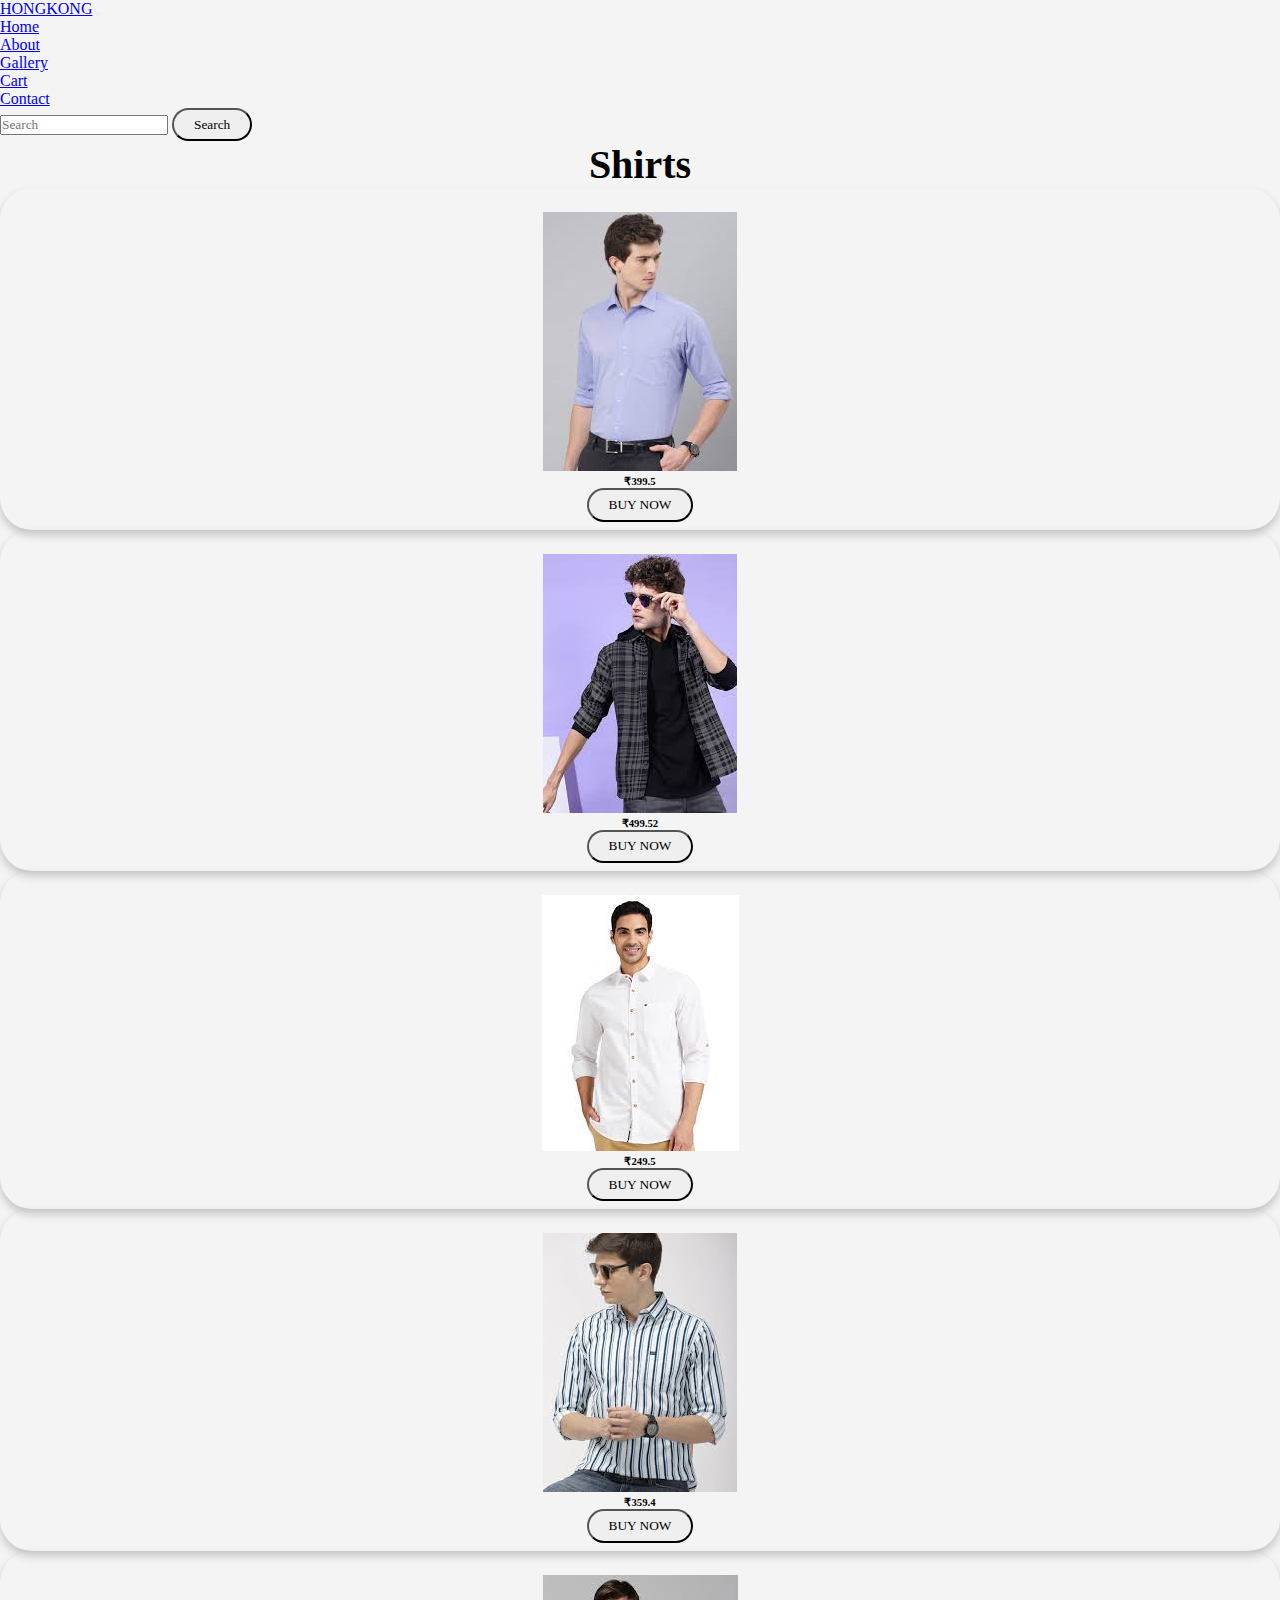
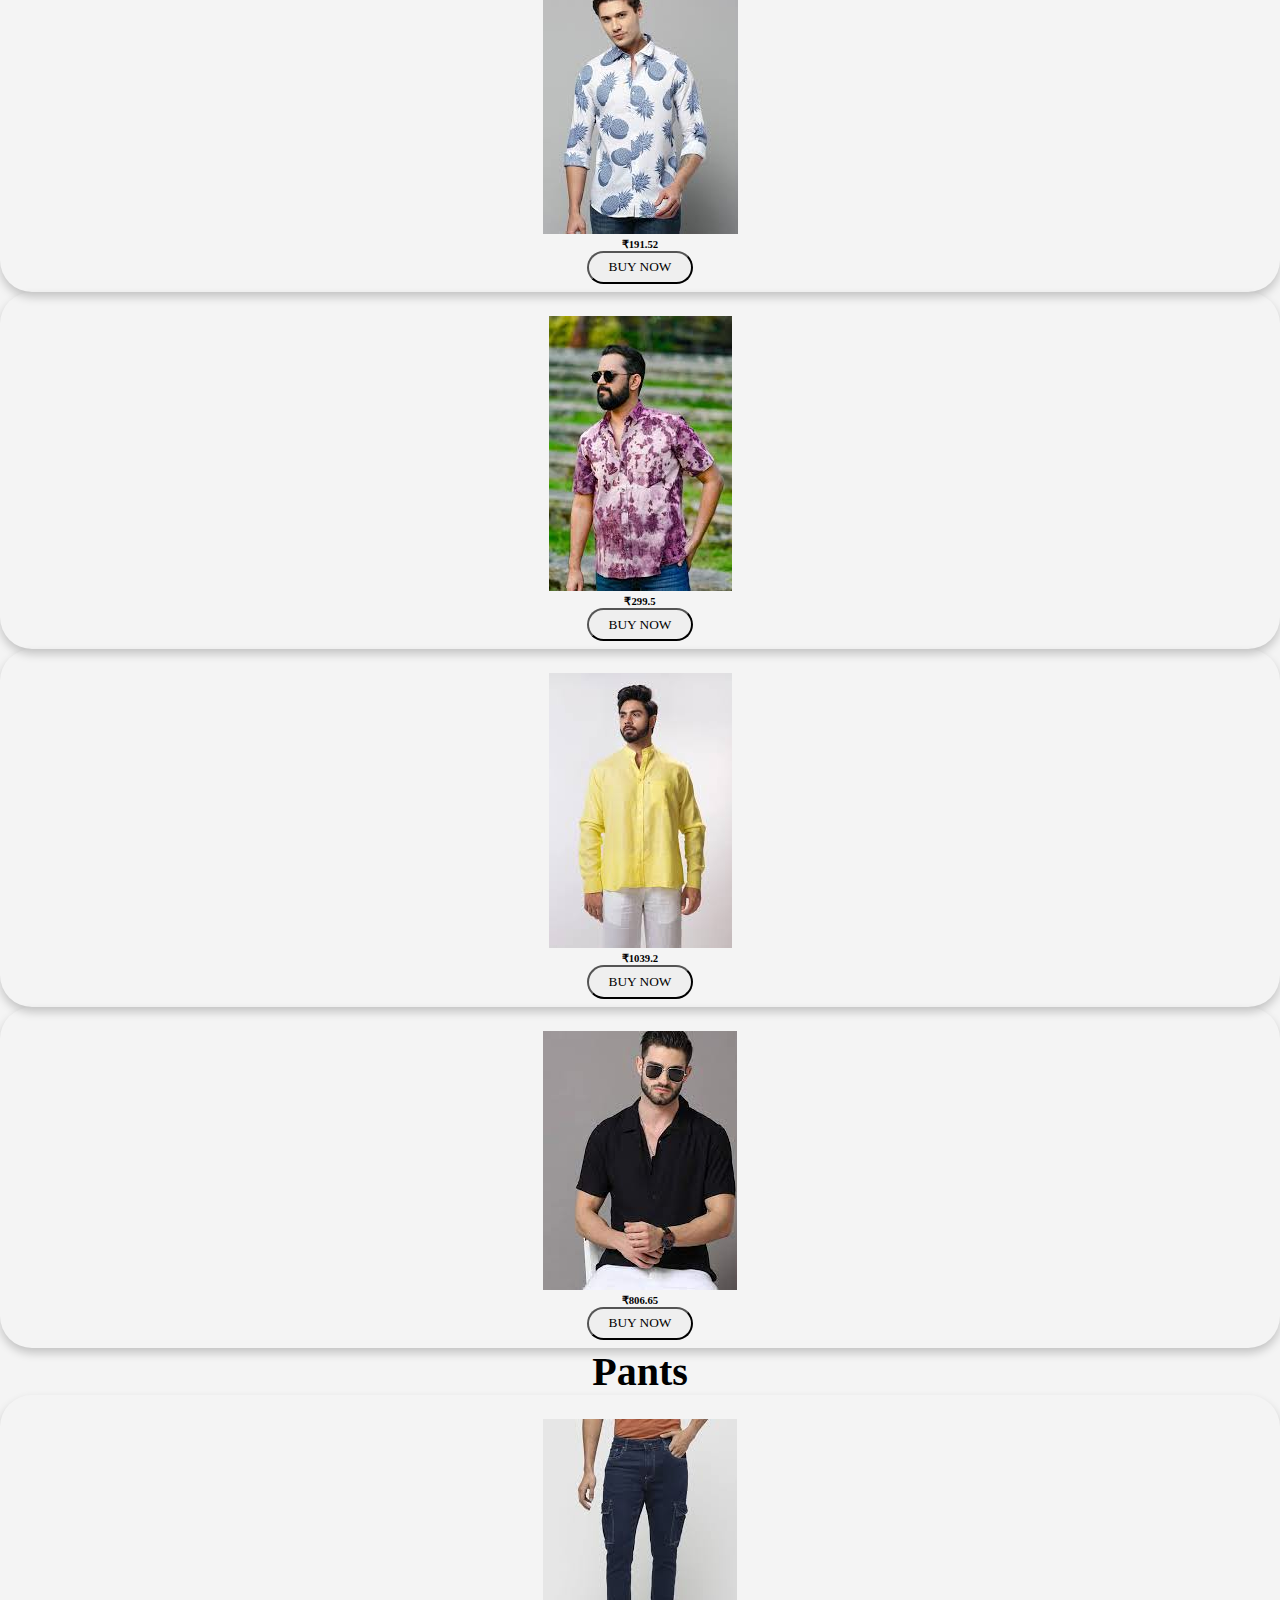
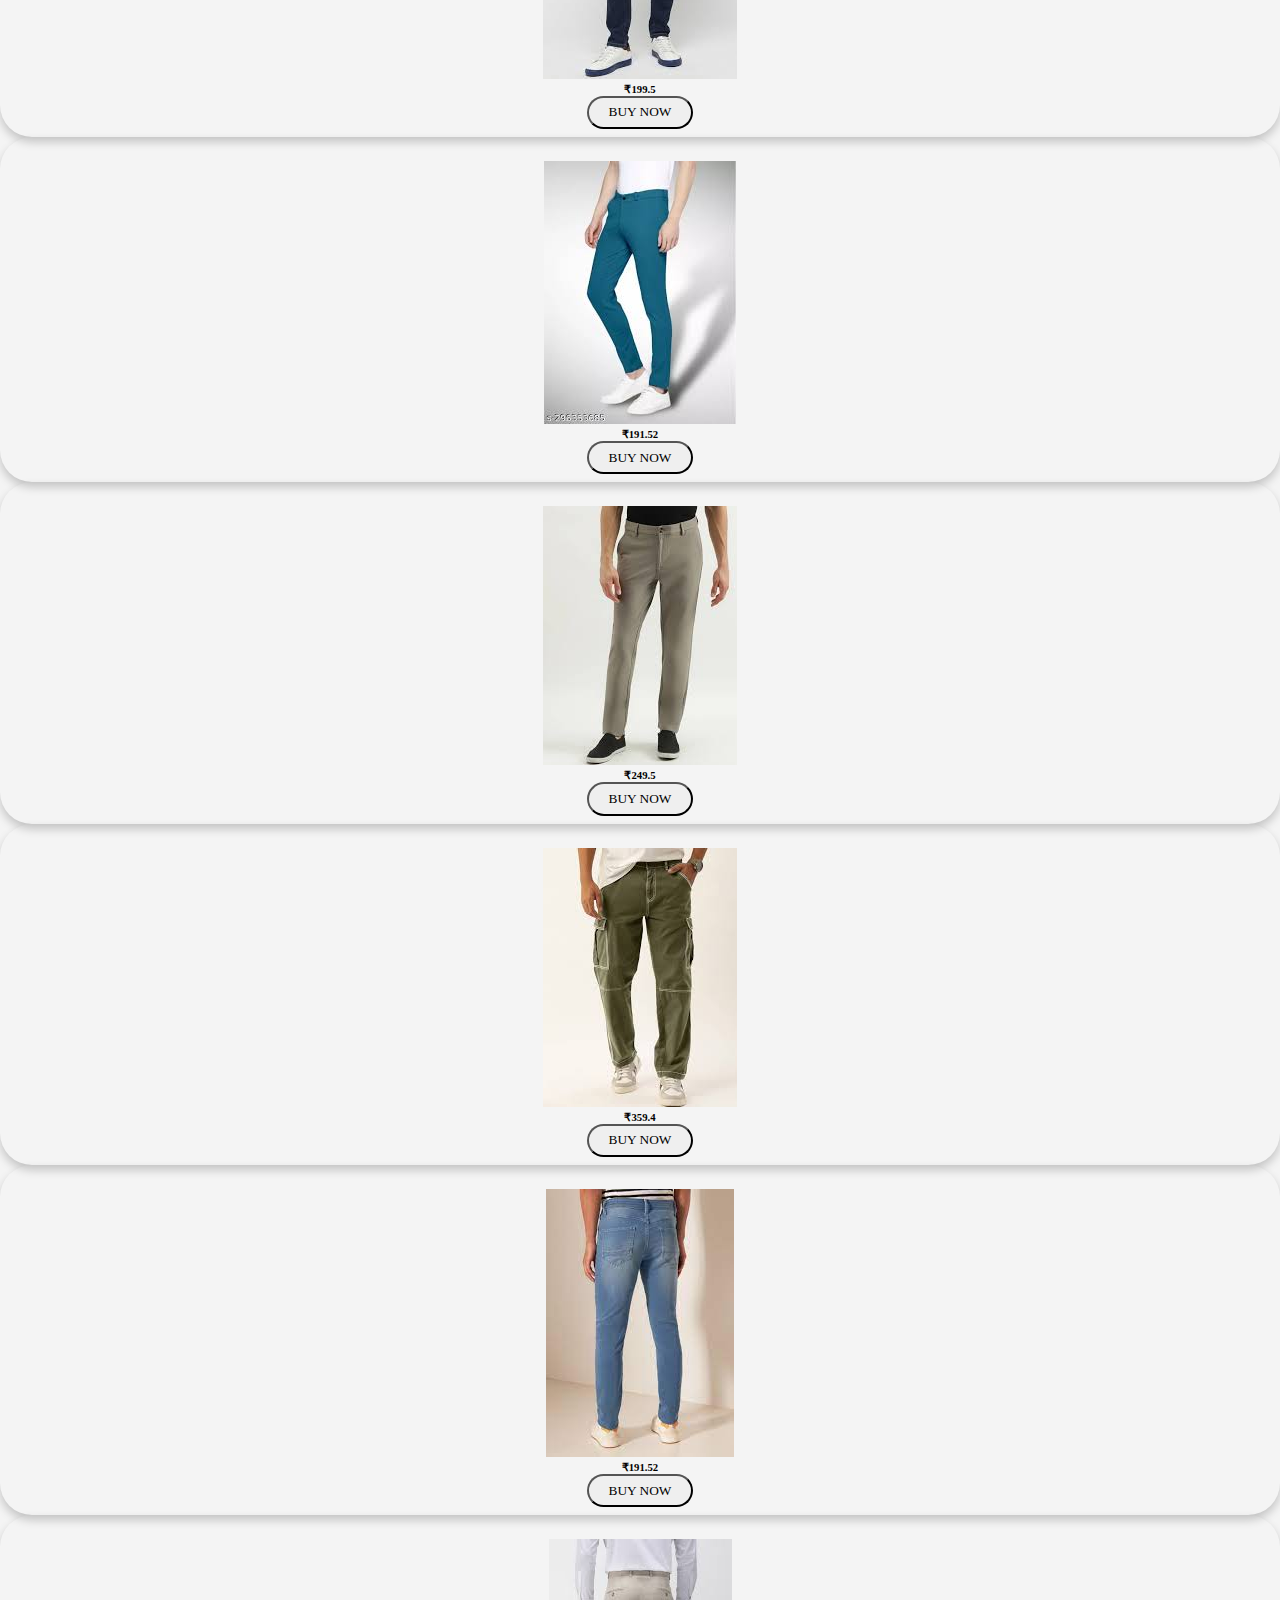
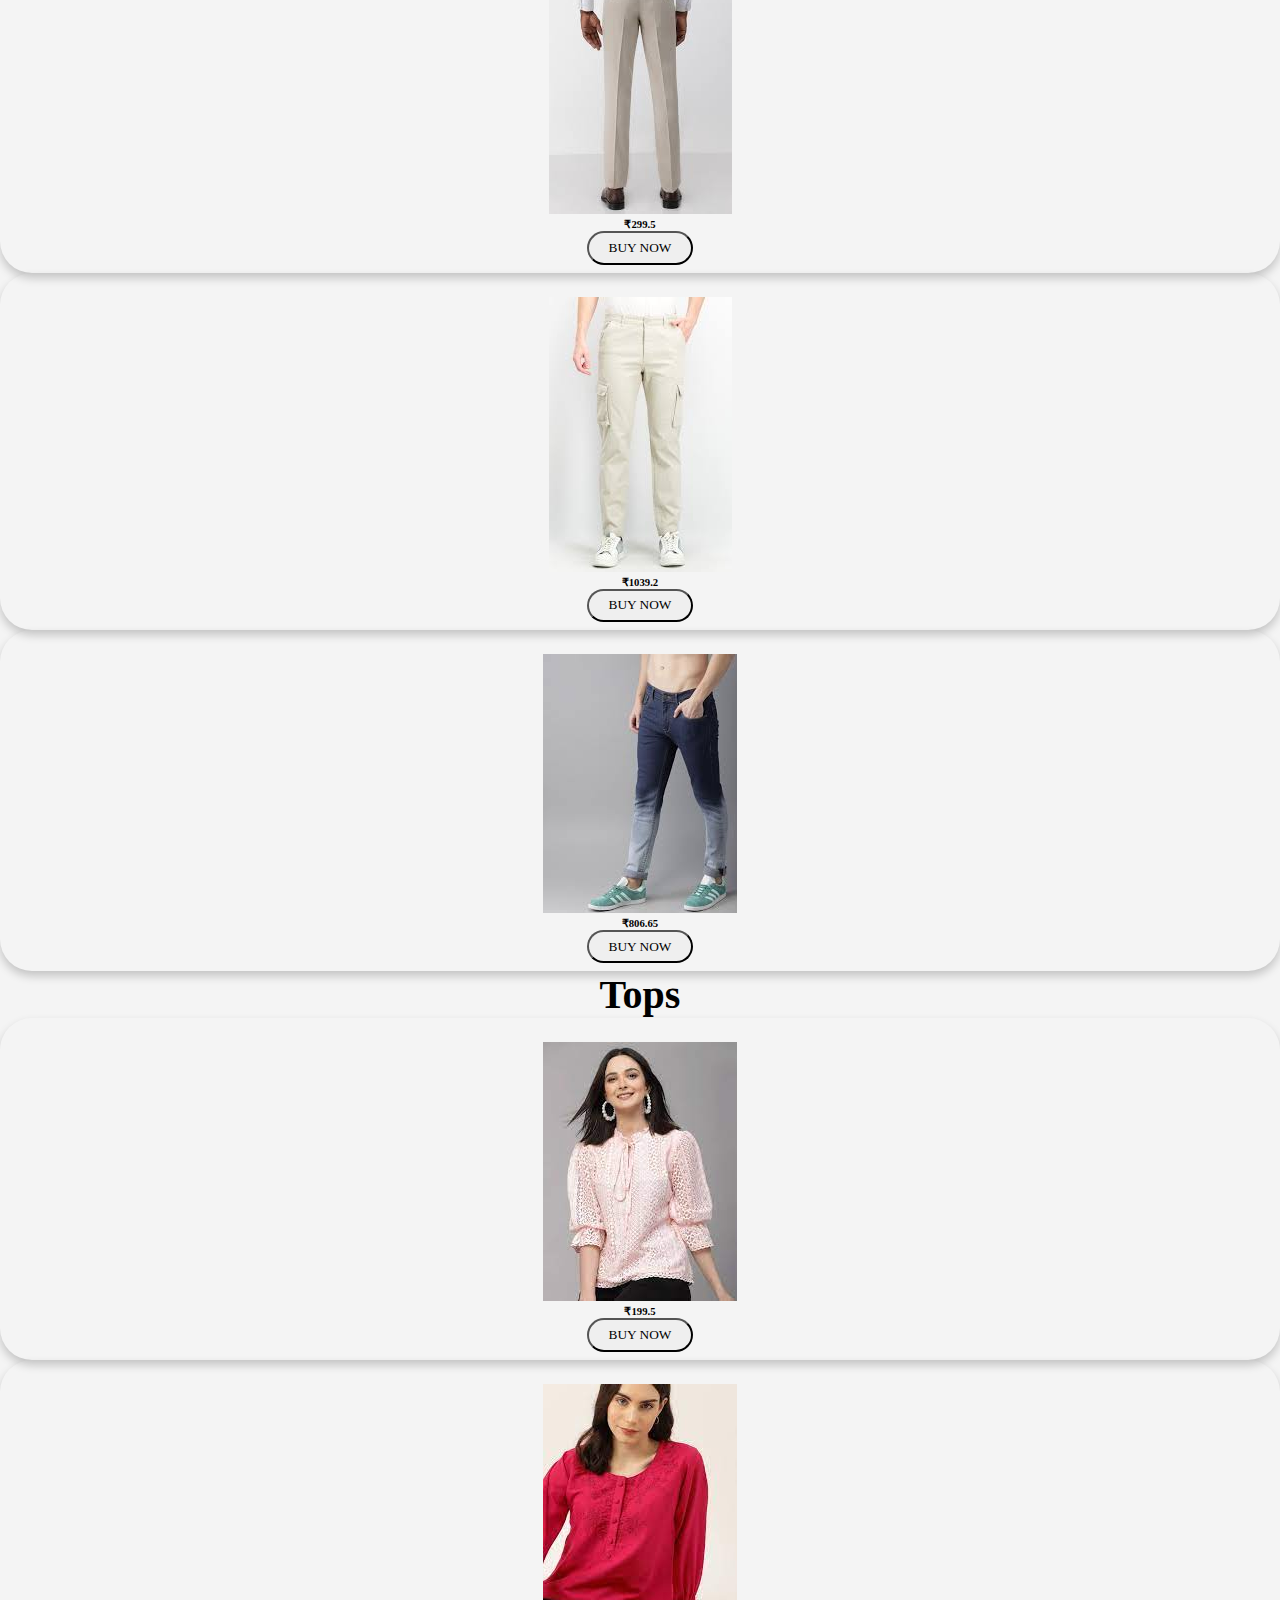
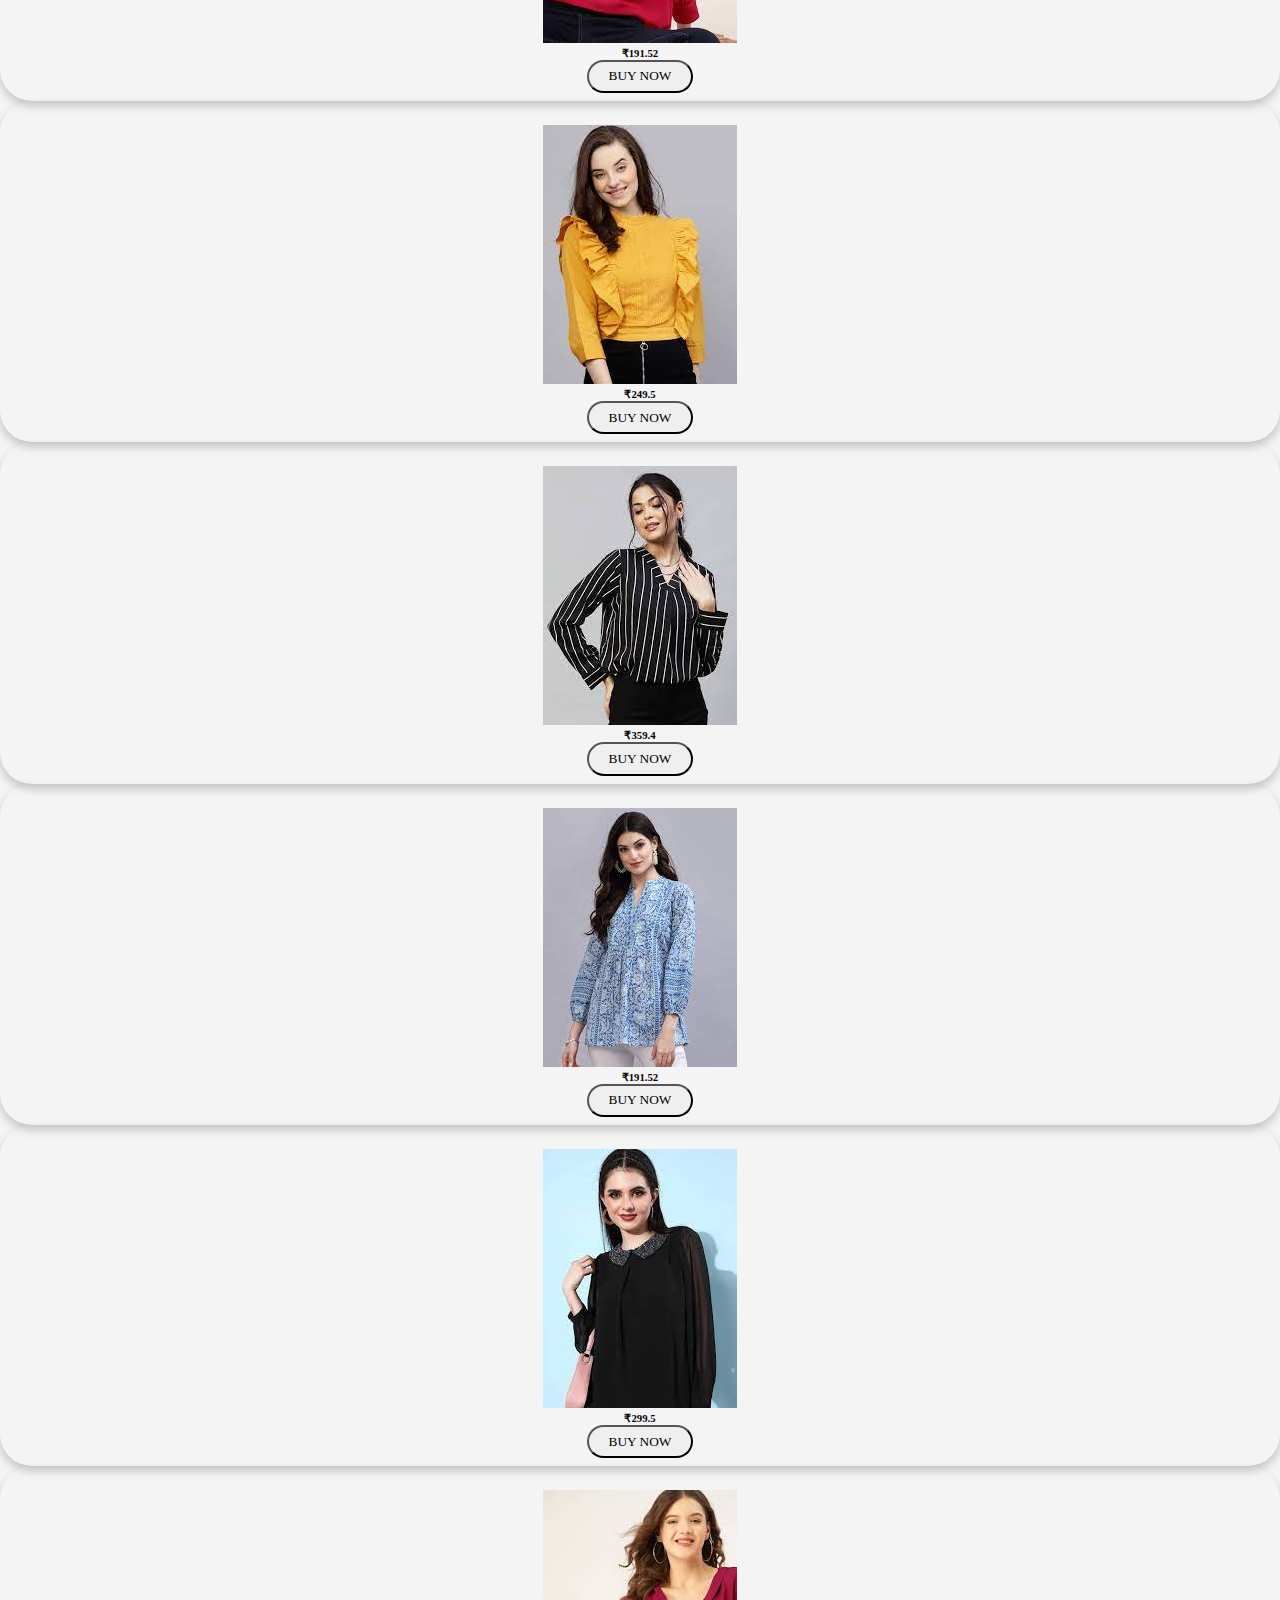
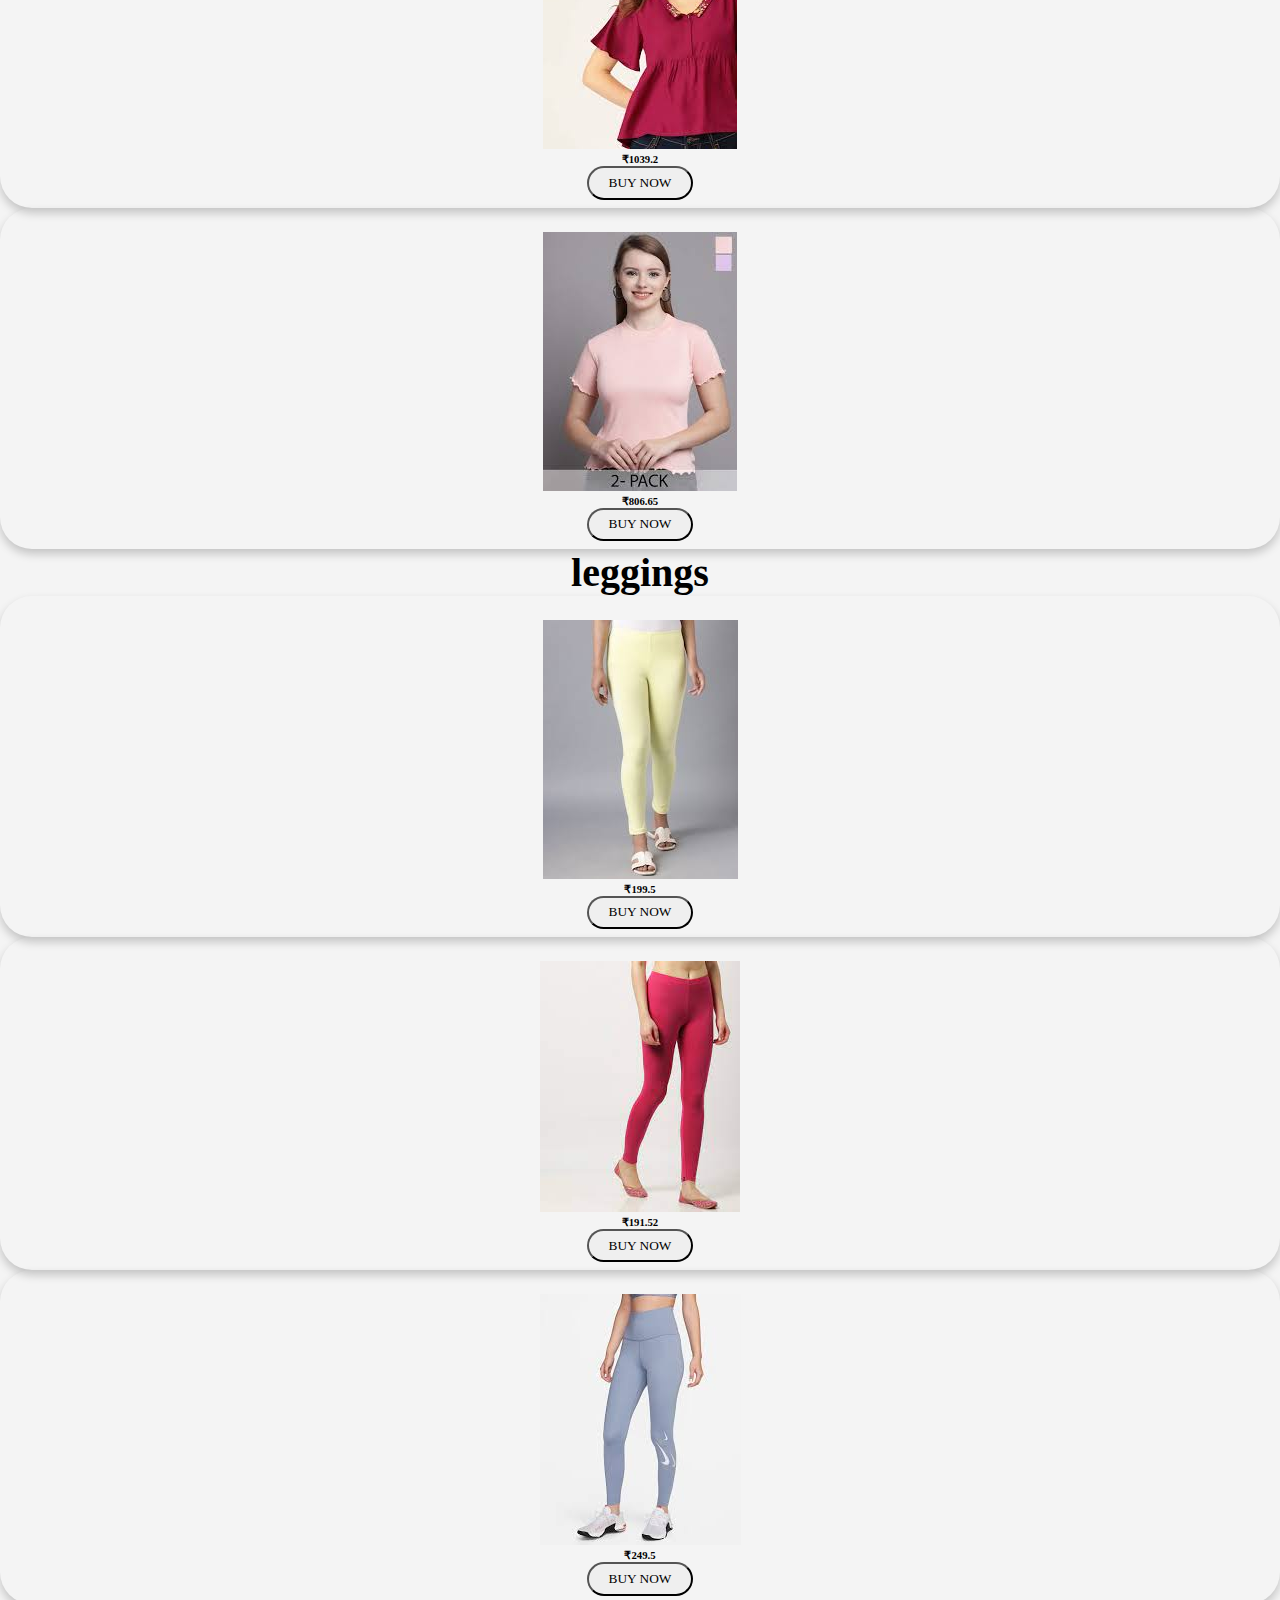
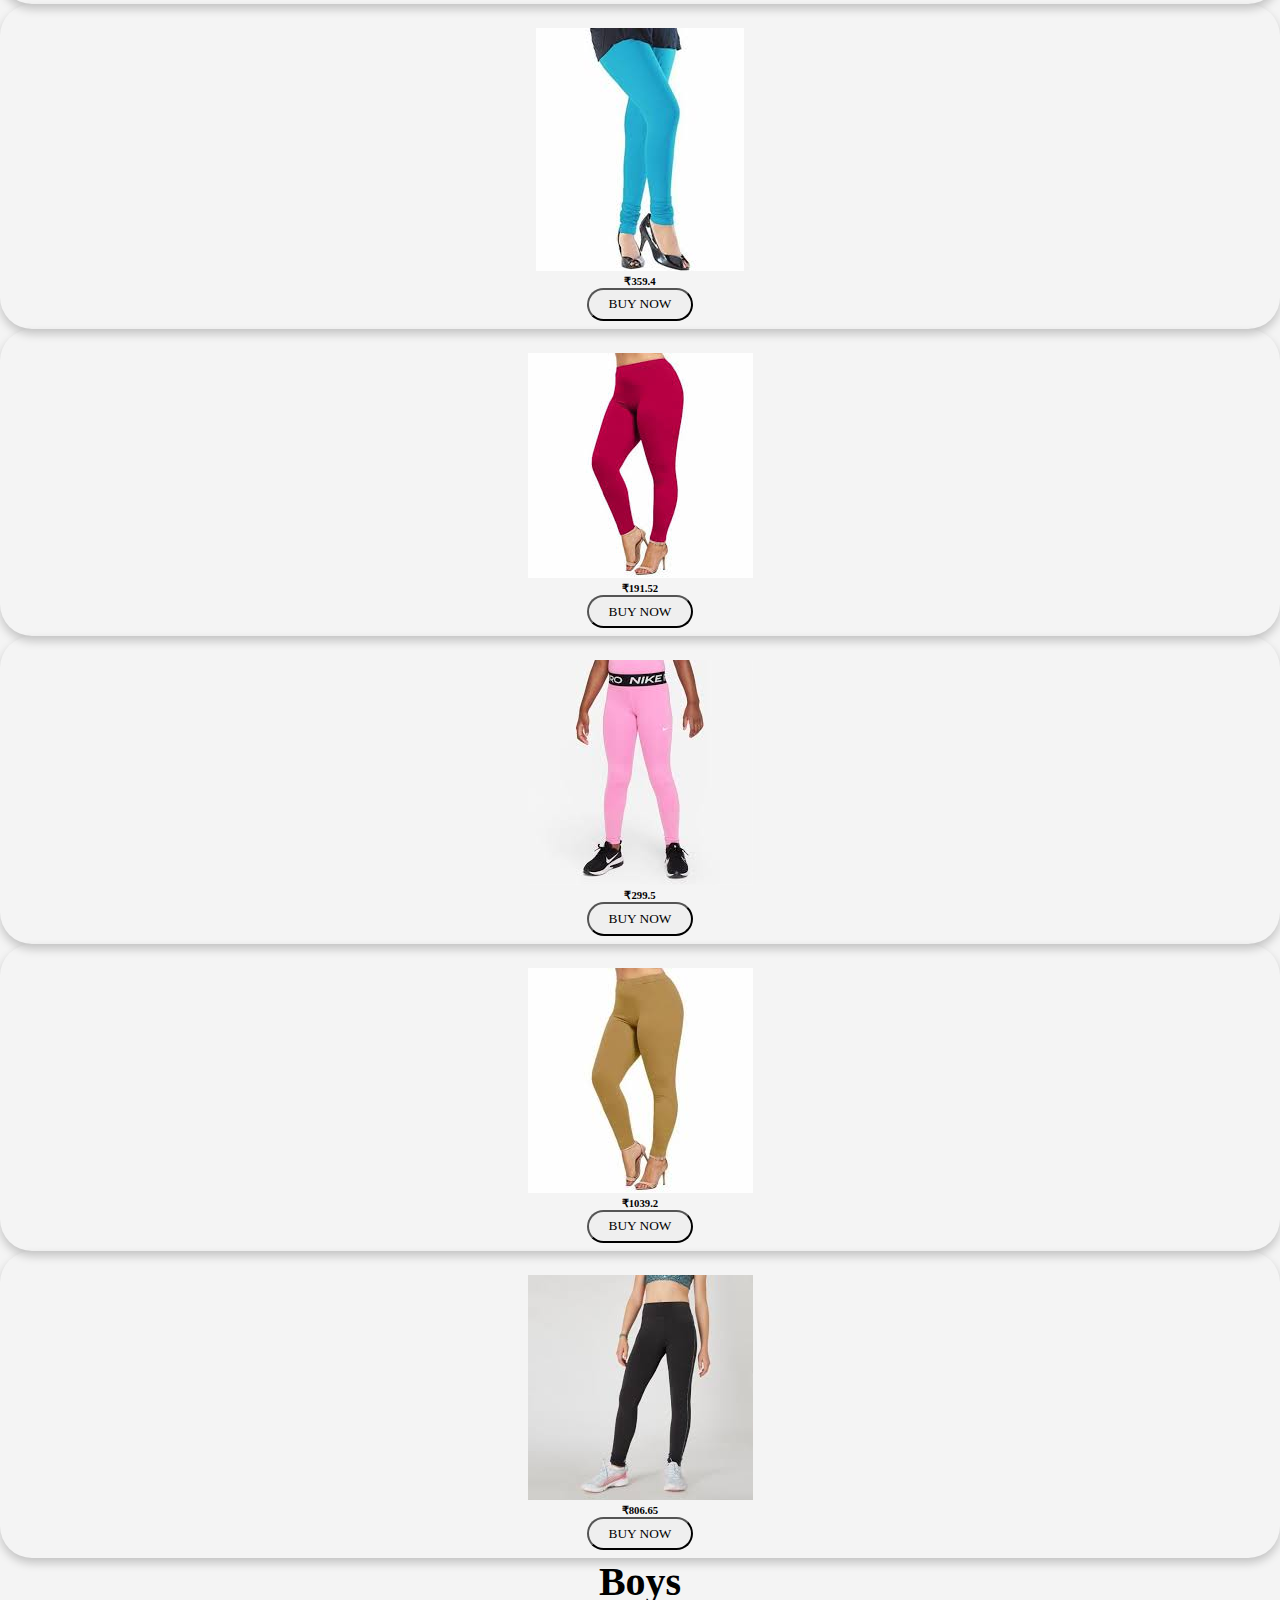
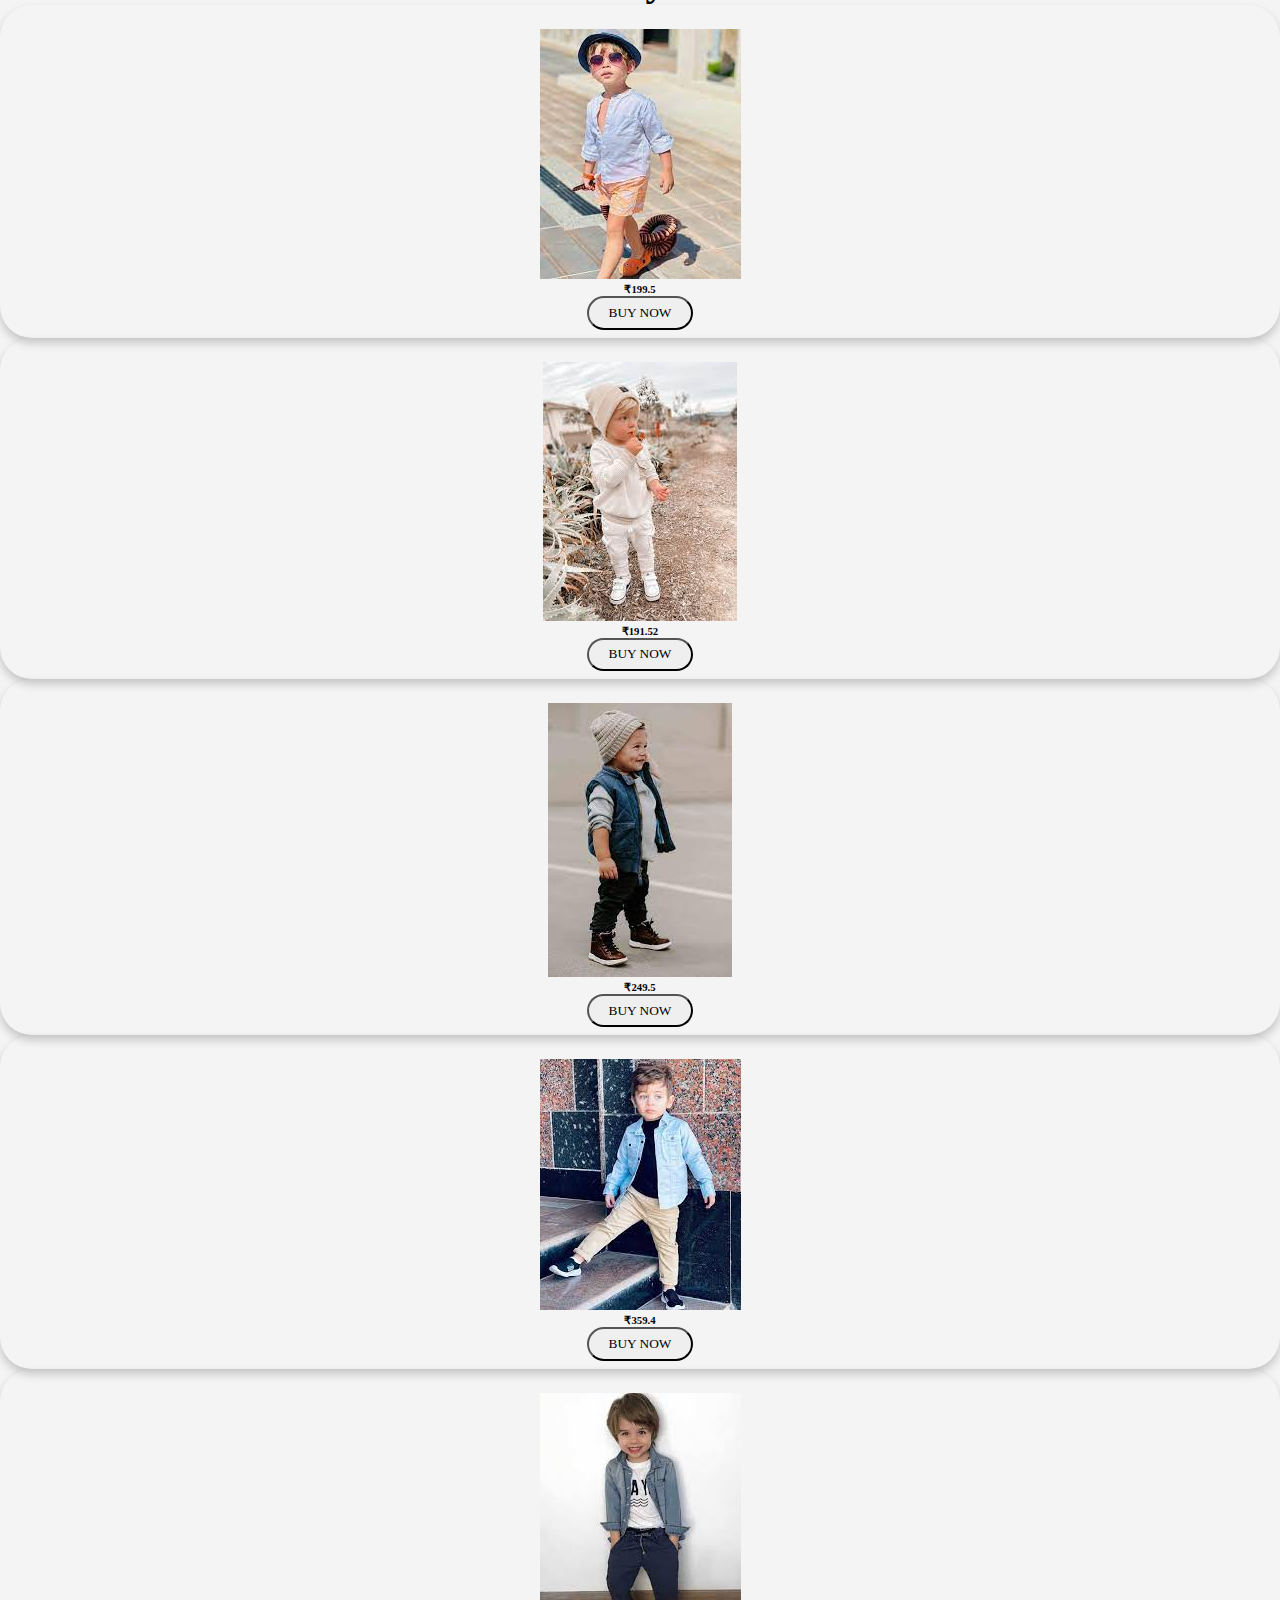
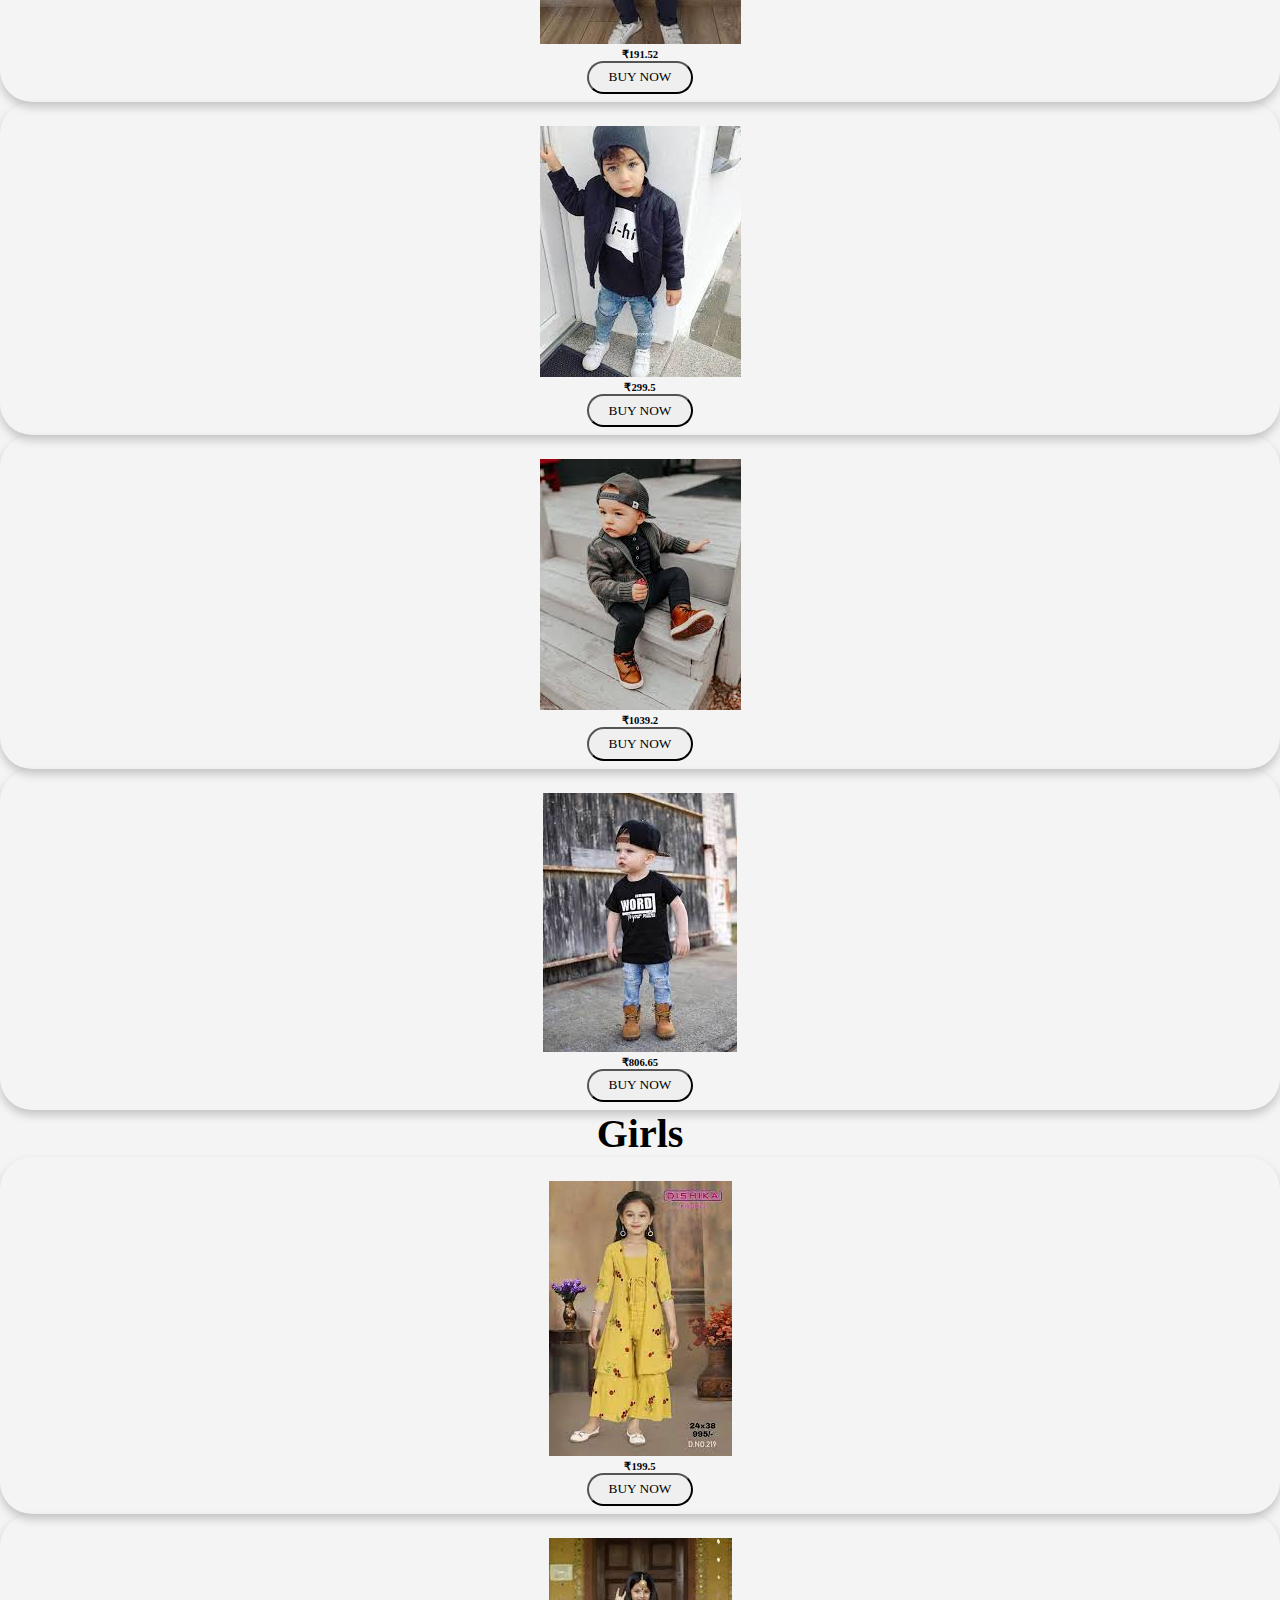
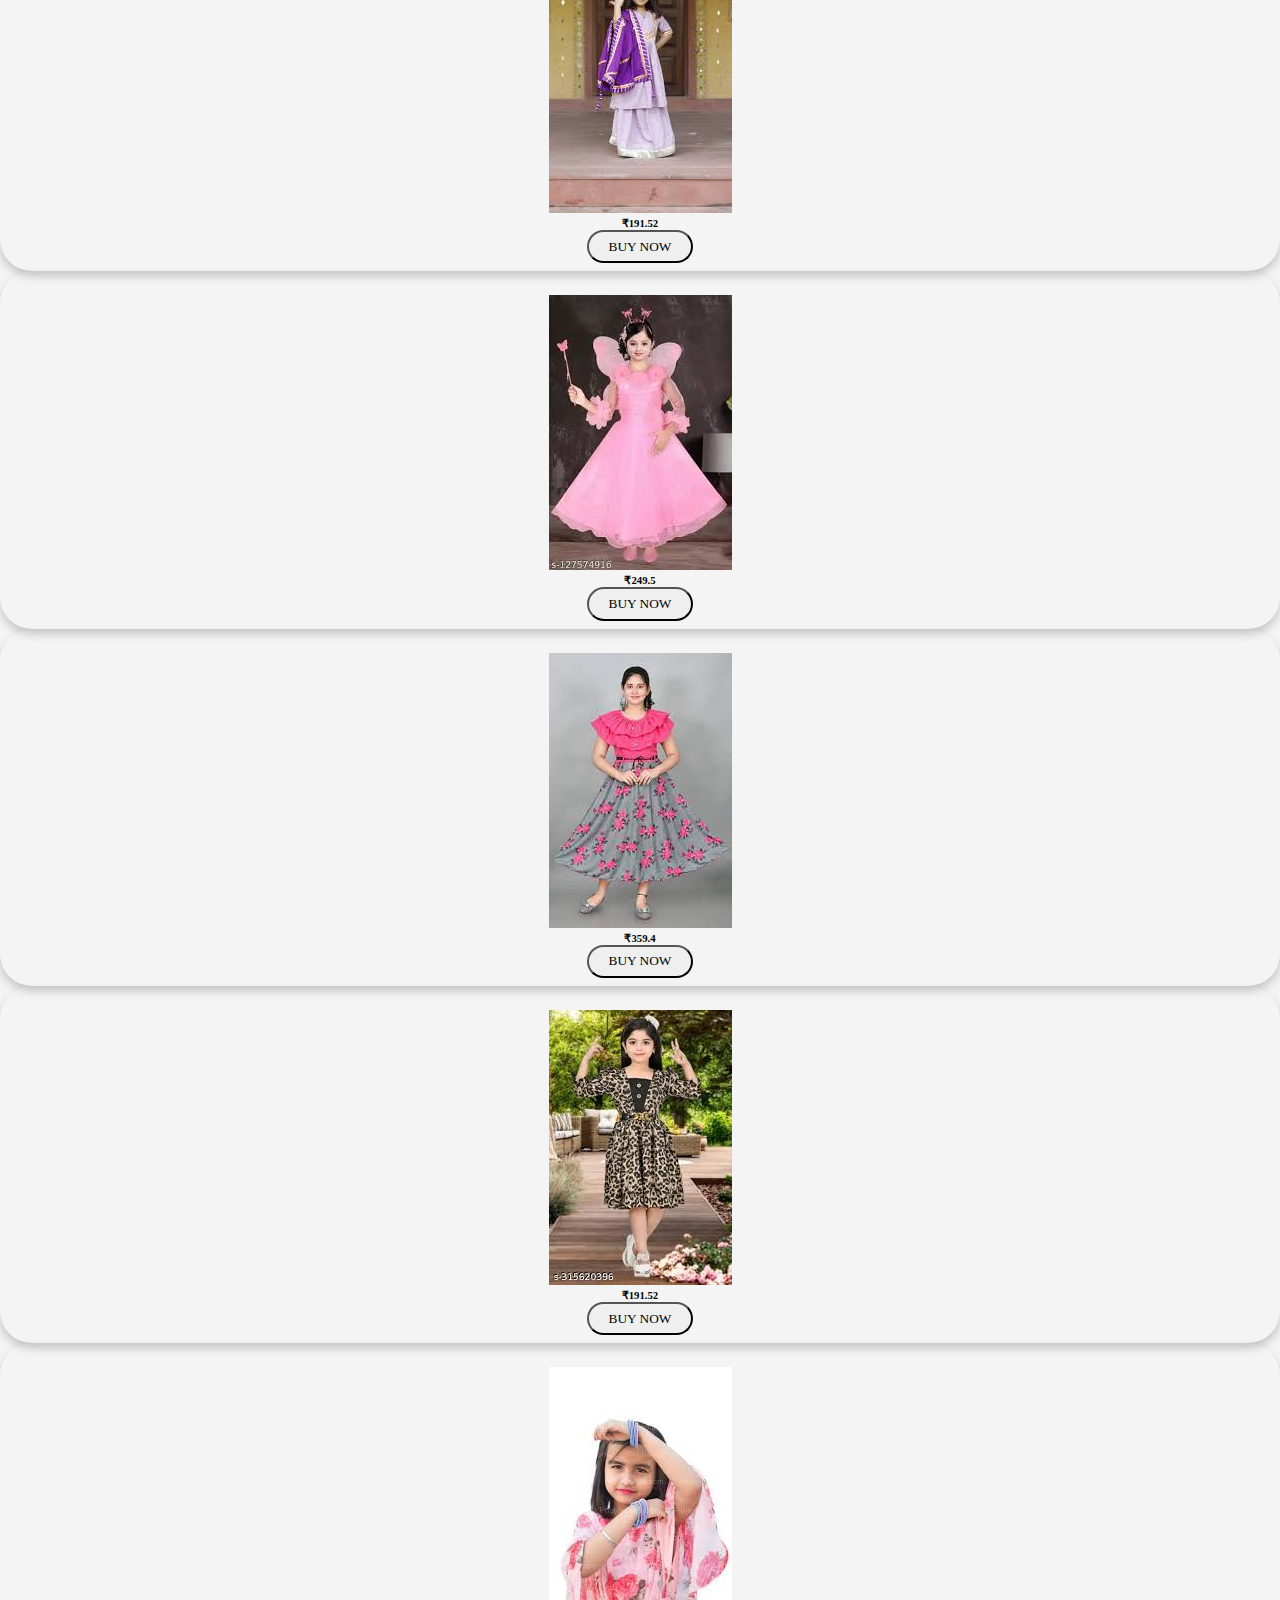
<file: cart.html>
<!doctype html>
<html lang="en">

<head>
    <!-- Required meta tags -->
    <meta charset="utf-8">
    <meta name="viewport" content="width=device-width, initial-scale=1, shrink-to-fit=no">
    <link rel="stylesheet" href="https://cdnjs.cloudflare.com/ajax/libs/font-awesome/6.5.1/css/all.min.css">
    <!-- Bootstrap CSS -->
    <link rel="stylesheet" href="https://cdn.jsdelivr.net/npm/bootstrap@4.6.2/dist/css/bootstrap.min.css"
        integrity="sha384-xOolHFLEh07PJGoPkLv1IbcEPTNtaed2xpHsD9ESMhqIYd0nLMwNLD69Npy4HI+N" crossorigin="anonymous">
    <link rel="stylesheet" href="index.css">
    <link rel="stylesheet" href="contact.css">
    <title>HONGKONG READYMADE CLOTHS.</title>
</head>

<body style="overflow-x: hidden;">
    <nav class="navbar navbar-expand-lg navbar-light bg-muted">
        <a class="navbar-brand" href="index.html">HONGKONG</a>
        <button class="navbar-toggler" type="button" data-toggle="collapse" data-target="#navbarSupportedContent"
            aria-controls="navbarSupportedContent" aria-expanded="true" aria-label="Toggle navigation">
            <span class="navbar-toggler-icon"></span>
        </button>

        <div class="collapse navbar-collapse" id="navbarSupportedContent">
            <ul class="navbar-nav mr-auto">
                <li class="nav-item">
                    <a class="nav-link" href="index.html">Home <span class="sr-only">(current)</span></a>
                </li>
                <li class="nav-item">
                    <a class="nav-link" href="about.html">About</a>
                </li>
                <li class="nav-item">
                    <a class="nav-link" href="gallery.html">
                        Gallery
                    </a>
                </li>
                <li class="nav-item active">
                    <a class="nav-link" href="cart.html">
                        Cart
                    </a>
                </li>
                <li class="nav-item  ">
                    <a class="nav-link" href="Contact.html">Contact</a>
                </li>
            </ul>
            <form class="form-inline my-2 my-lg-0">
                <input class="form-control mr-sm-2" type="search" placeholder="Search" aria-label="Search">
                <button class="btn btn-outline-success my-2 my-sm-0" type="submit">Search</button>
            </form>
        </div>
    </nav>
    <h3 style="text-align: center; font-size: 40px;">Shirts</h3>
    <div class="row row-cols-1 row-cols-md-4">
        <div class="col mb-0">
            <div class="card">
                <div class="imgs">

                    <img class=""
                        src="p1.jpeg">
                </div>
                <div class="card-body">
                    <h5 class="card-title"></h5>
                    <h6>₹399.5</h6>
                    <a href="form.html"> <button type="button" class="btn btn-outline-dark">BUY
                            NOW</button></a>
                </div>
            </div>
        </div>
        <div class="col mb-4">
            <div class="card">
                <div class="imgs">

                    <img class=""
                        src="p2.jpeg">
                </div>
                <div class="card-body">
                    <h5 class="card-title"></h5>
                    <h6>₹499.52 </h6>
                    <a href="form.html"> <button type="button" class="btn btn-outline-dark">BUY
                            NOW</button></a>
                </div>
            </div>
        </div>
        <div class="col mb-4">
            <div class="card">
                <div class="imgs">

                    <img class=""
                     src="p3.jpeg">
                </div>
                <div class="card-body">
                    <h5 class="card-title"></h5>
                    <h6>₹249.5 </h6>
                    <a href="form.html"> <button type="button" class="btn btn-outline-dark">BUY
                            NOW</button></a>
                </div>
            </div>
        </div>
        <div class="col mb-4">
            <div class="card">
                <div class="imgs">

                    <img class="img-fluid"
                        src="p4.jpeg">
                </div>
                <div class="card-body">
                    <h5 class="card-title"></h5>
                    <h6>₹359.4 </h6>
                    <a href="form.html"> <button type="button" class="btn btn-outline-dark">BUY
                            NOW</button></a>
                </div>
            </div>
        </div>
        <div class="col mb-4">
            <div class="card">
                <div class="imgs">

                    <img class="img-fluid"
                        src="p5.jpeg">
                </div>
                <div class="card-body">
                    <h5 class="card-title"></h5>
                    <h6>₹191.52 </h6>
                    <a href="form.html"> <button type="button" class="btn btn-outline-dark">BUY
                            NOW</button></a>
                </div>
            </div>
        </div>
        <div class="col mb-4">
            <div class="card">
                <div class="imgs">

                    <img class="img-fluid"
                        src="p6.jpeg">
                </div>
                <div class="card-body">
                    <h5 class="card-title"></h5>
                    <h6>₹299.5 </h6>
                    <a href="form.html"> <button type="button" class="btn btn-outline-dark">BUY
                            NOW</button></a>
                </div>
            </div>
        </div>
        <div class="col mb-4">
            <div class="card">
                <div class="imgs">

                    <img class="img-fluid"
                        src="p7.jpeg">
                </div>
                <div class="card-body">
                    <h5 class="card-title"></h5>
                    <h6>₹1039.2</h6>
                    <a href="form.html"> <button type="button" class="btn btn-outline-dark">BUY
                            NOW</button></a>
                </div>
            </div>
        </div>
        <div class="col mb-4">
            <div class="card">
                <div class="imgs">
                    <img class="img-fluid"
                        src="p8.jpeg">
                </div>
                <div class="card-body">
                    <h5 class="card-title"></h5>
                    <h6>₹806.65 </h6>
                    <a href="form.html"> <button type="button" class="btn btn-outline-dark">BUY
                            NOW</button></a>
                </div>
            </div>
        </div>
    </div>
    <h3 style="text-align: center; font-size: 40px;">Pants</h3>
    <div class="row row-cols-1 row-cols-md-4">
        <div class="col mb-0">
            <div class="card">
                <div class="imgs">

                    <img class=""
                        src="s1.jpeg">
                </div>
                <div class="card-body">
                    <h5 class="card-title"></h5>
                    <h6>₹199.5</h6>
                    <a href="form.html"> <button type="button" class="btn btn-outline-dark">BUY
                            NOW</button></a>
                </div>
            </div>
        </div>
        <div class="col mb-4">
            <div class="card">
                <div class="imgs">

                    <img class=""
                        src="s2.jpeg">
                </div>
                <div class="card-body">
                    <h5 class="card-title"></h5>
                    <h6>₹191.52 </h6>
                    <a href="form.html"> <button type="button" class="btn btn-outline-dark">BUY
                            NOW</button></a>
                </div>
            </div>
        </div>
        <div class="col mb-4">
            <div class="card">
                <div class="imgs">

                    <img src="s3.jpeg">
                </div>
                <div class="card-body">
                    <h5 class="card-title"></h5>
                    <h6>₹249.5 </h6>
                    <a href="form.html"> <button type="button" class="btn btn-outline-dark">BUY
                            NOW</button></a>
                </div>
            </div>
        </div>
        <div class="col mb-4">
            <div class="card">
                <div class="imgs">

                    <img class="img-fluid"
                        src="s4.jpeg">
                </div>
                <div class="card-body">
                    <h5 class="card-title"></h5>
                    <h6>₹359.4 </h6>
                    <a href="form.html"> <button type="button" class="btn btn-outline-dark">BUY
                            NOW</button></a>
                </div>
            </div>
        </div>
        <div class="col mb-4">
            <div class="card">
                <div class="imgs">

                    <img class="img-fluid"
                        src="s5.webp">
                </div>
                <div class="card-body">
                    <h5 class="card-title"></h5>
                    <h6>₹191.52 </h6>
                    <a href="form.html"> <button type="button" class="btn btn-outline-dark">BUY
                            NOW</button></a>
                </div>
            </div>
        </div>
        <div class="col mb-4">
            <div class="card">
                <div class="imgs">

                    <img class="img-fluid"
                        src="s6.jpeg">
                </div>
                <div class="card-body">
                    <h5 class="card-title"></h5>
                    <h6>₹299.5 </h6>
                    <a href="form.html"> <button type="button" class="btn btn-outline-dark">BUY
                            NOW</button></a>
                </div>
            </div>
        </div>
        <div class="col mb-4">
            <div class="card">
                <div class="imgs">

                    <img class="img-fluid"
                        src="s7.jpeg">
                </div>
                <div class="card-body">
                    <h5 class="card-title"></h5>
                    <h6>₹1039.2</h6>
                    <a href="form.html"> <button type="button" class="btn btn-outline-dark">BUY
                            NOW</button></a>
                </div>
            </div>
        </div>
        <div class="col mb-4">
            <div class="card">
                <div class="imgs">
                    <img class="img-fluid"
                        src="s8.jpeg">
                </div>
                <div class="card-body">
                    <h5 class="card-title"></h5>
                    <h6>₹806.65 </h6>
                    <a href="form.html"> <button type="button" class="btn btn-outline-dark">BUY
                            NOW</button></a>
                </div>
            </div>
        </div>
    </div>
    <h3 id="ssg" style="text-align: center; font-size: 40px;">Tops</h3>
    <div class="row row-cols-1 row-cols-md-4">
        <div class="col mb-0">
            <div class="card">
                <div class="imgs">

                    <img class=""
                        src="t1.jpeg">
                </div>
                <div class="card-body">
                    <h5 class="card-title"></h5>
                    <h6>₹199.5</h6>
                    <a href="form.html"> <button type="button" class="btn btn-outline-dark">BUY
                            NOW</button></a>
                </div>
            </div>
        </div>
        <div class="col mb-4">
            <div class="card">
                <div class="imgs">

                    <img class=""
                        src="t2.jpeg">
                </div>
                <div class="card-body">
                    <h5 class="card-title"></h5>
                    <h6>₹191.52 </h6>
                    <a href="form.html"> <button type="button" class="btn btn-outline-dark">BUY
                            NOW</button></a>
                </div>
            </div>
        </div>
        <div class="col mb-4">
            <div class="card">
                <div class="imgs">

                    <img src="t3.jpeg">
                </div>
                <div class="card-body">
                    <h5 class="card-title"></h5>
                    <h6>₹249.5 </h6>
                    <a href="form.html"> <button type="button" class="btn btn-outline-dark">BUY
                            NOW</button></a>
                </div>
            </div>
        </div>
        <div class="col mb-4">
            <div class="card">
                <div class="imgs">

                    <img class="img-fluid"
                        src="t4.jpeg">
                </div>
                <div class="card-body">
                    <h5 class="card-title"></h5>
                    <h6>₹359.4 </h6>
                    <a href="form.html"> <button type="button" class="btn btn-outline-dark">BUY
                            NOW</button></a>
                </div>
            </div>
        </div>
        <div class="col mb-4">
            <div class="card">
                <div class="imgs">

                    <img class="img-fluid"
                        src="t5.jpeg">
                </div>
                <div class="card-body">
                    <h5 class="card-title"></h5>
                    <h6>₹191.52 </h6>
                    <a href="form.html"> <button type="button" class="btn btn-outline-dark">BUY
                            NOW</button></a>
                </div>
            </div>
        </div>
        <div class="col mb-4">
            <div class="card">
                <div class="imgs">

                    <img class="img-fluid"
                        src="t6.jpeg">
                </div>
                <div class="card-body">
                    <h5 class="card-title"></h5>
                    <h6>₹299.5 </h6>
                    <a href="form.html"> <button type="button" class="btn btn-outline-dark">BUY
                            NOW</button></a>
                </div>
            </div>
        </div>
        <div class="col mb-4">
            <div class="card">
                <div class="imgs">

                    <img class="img-fluid"
                        src="t7.jpeg">
                </div>
                <div class="card-body">
                    <h5 class="card-title"></h5>
                    <h6>₹1039.2</h6>
                    <a href="form.html"> <button type="button" class="btn btn-outline-dark">BUY
                            NOW</button></a>
                </div>
            </div>
        </div>
        <div class="col mb-4">
            <div class="card">
                <div class="imgs">
                    <img class="img-fluid"
                        src="t8.jpeg">
                </div>
                <div class="card-body">
                    <h5 class="card-title"></h5>
                    <h6>₹806.65 </h6>
                    <a href="form.html"> <button type="button" class="btn btn-outline-dark">BUY
                            NOW</button></a>
                </div>
            </div>
        </div>
    </div>
    <h3 style="text-align: center; font-size: 40px;">leggings</h3>
    <div class="row row-cols-1 row-cols-md-4">
        <div class="col mb-0">
            <div class="card">
                <div class="imgs">

                    <img class=""
                        src="l1.jpeg">
                </div>
                <div class="card-body">
                    <h5 class="card-title"></h5>
                    <h6>₹199.5</h6>
                    <a href="form.html"> <button type="button" class="btn btn-outline-dark">BUY
                            NOW</button></a>
                </div>
            </div>
        </div>
        <div class="col mb-4">
            <div class="card">
                <div class="imgs">

                    <img class=""
                        src="l2.jpeg">
                </div>
                <div class="card-body">
                    <h5 class="card-title"></h5>
                    <h6>₹191.52 </h6>
                    <a href="form.html"> <button type="button" class="btn btn-outline-dark">BUY
                            NOW</button></a>
                </div>
            </div>
        </div>
        <div class="col mb-4">
            <div class="card">
                <div class="imgs">

                    <img src="l3.jpeg">
                </div>
                <div class="card-body">
                    <h5 class="card-title"></h5>
                    <h6>₹249.5 </h6>
                    <a href="form.html"> <button type="button" class="btn btn-outline-dark">BUY
                            NOW</button></a>
                </div>
            </div>
        </div>
        <div class="col mb-4">
            <div class="card">
                <div class="imgs">

                    <img class="img-fluid"
                        src="l4.jpeg">
                </div>
                <div class="card-body">
                    <h5 class="card-title"></h5>
                    <h6>₹359.4 </h6>
                    <a href="form.html"> <button type="button" class="btn btn-outline-dark">BUY
                            NOW</button></a>
                </div>
            </div>
        </div>
        <div class="col mb-4">
            <div class="card">
                <div class="imgs">

                    <img class="img-fluid"
                        src="l5.jpeg">
                </div>
                <div class="card-body">
                    <h5 class="card-title"></h5>
                    <h6>₹191.52 </h6>
                    <a href="form.html"> <button type="button" class="btn btn-outline-dark">BUY
                            NOW</button></a>
                </div>
            </div>
        </div>
        <div class="col mb-4">
            <div class="card">
                <div class="imgs">

                    <img class="img-fluid"
                        src="l6.jpeg">
                </div>
                <div class="card-body">
                    <h5 class="card-title"></h5>
                    <h6>₹299.5 </h6>
                    <a href="form.html"> <button type="button" class="btn btn-outline-dark">BUY
                            NOW</button></a>
                </div>
            </div>
        </div>
        <div class="col mb-4">
            <div class="card">
                <div class="imgs">

                    <img class="img-fluid"
                        src="l7.jpeg">
                </div>
                <div class="card-body">
                    <h5 class="card-title"></h5>
                    <h6>₹1039.2</h6>
                    <a href="form.html"> <button type="button" class="btn btn-outline-dark">BUY
                            NOW</button></a>
                </div>
            </div>
        </div>
        <div class="col mb-4">
            <div class="card">
                <div class="imgs">
                    <img class="img-fluid"
                        src="l8.jpeg">
                </div>
                <div class="card-body">
                    <h5 class="card-title"></h5>
                    <h6>₹806.65 </h6>
                    <a href="form.html"> <button type="button" class="btn btn-outline-dark">BUY
                            NOW</button></a>
                </div>
            </div>
        </div>
    </div>
    <h3 id="hgg" style="text-align: center; font-size: 40px;">Boys</h3>
    <div class="row row-cols-1 row-cols-md-4">
        <div class="col mb-0">
            <div class="card">
                <div class="imgs">

                    <img class=""
                        src="b1.jpeg">
                </div>
                <div class="card-body">
                    <h5 class="card-title"></h5>
                    <h6>₹199.5</h6>
                    <a href="form.html"> <button type="button" class="btn btn-outline-dark">BUY
                            NOW</button></a>
                </div>
            </div>
        </div>
        <div class="col mb-4">
            <div class="card">
                <div class="imgs">

                    <img class=""
                        src="b2.jpeg">
                </div>
                <div class="card-body">
                    <h5 class="card-title"></h5>
                    <h6>₹191.52 </h6>
                    <a href="form.html"> <button type="button" class="btn btn-outline-dark">BUY
                            NOW</button></a>
                </div>
            </div>
        </div>
        <div class="col mb-4">
            <div class="card">
                <div class="imgs">

                    <img src="b3.jpeg">
                </div>
                <div class="card-body">
                    <h5 class="card-title"></h5>
                    <h6>₹249.5 </h6>
                    <a href="form.html"> <button type="button" class="btn btn-outline-dark">BUY
                            NOW</button></a>
                </div>
            </div>
        </div>
        <div class="col mb-4">
            <div class="card">
                <div class="imgs">

                    <img class="img-fluid"
                        src="b4.jpeg">
                </div>
                <div class="card-body">
                    <h5 class="card-title"></h5>
                    <h6>₹359.4 </h6>
                    <a href="form.html"> <button type="button" class="btn btn-outline-dark">BUY
                            NOW</button></a>
                </div>
            </div>
        </div>
        <div class="col mb-4">
            <div class="card">
                <div class="imgs">

                    <img class="img-fluid"
                        src="b5.jpeg">
                </div>
                <div class="card-body">
                    <h5 class="card-title"></h5>
                    <h6>₹191.52 </h6>
                    <a href="form.html"> <button type="button" class="btn btn-outline-dark">BUY
                            NOW</button></a>
                </div>
            </div>
        </div>
        <div class="col mb-4">
            <div class="card">
                <div class="imgs">

                    <img class="img-fluid"
                        src="b6.jpeg">
                </div>
                <div class="card-body">
                    <h5 class="card-title"></h5>
                    <h6>₹299.5 </h6>
                    <a href="form.html"> <button type="button" class="btn btn-outline-dark">BUY
                            NOW</button></a>
                </div>
            </div>
        </div>
        <div class="col mb-4">
            <div class="card">
                <div class="imgs">

                    <img class="img-fluid"
                        src="b7.jpeg">
                </div>
                <div class="card-body">
                    <h5 class="card-title"></h5>
                    <h6>₹1039.2</h6>
                    <a href="form.html"> <button type="button" class="btn btn-outline-dark">BUY
                            NOW</button></a>
                </div>
            </div>
        </div>
        <div class="col mb-4">
            <div class="card">
                <div class="imgs">
                    <img class="img-fluid"
                        src="b8.jpeg">
                </div>
                <div class="card-body">
                    <h5 class="card-title"></h5>
                    <h6>₹806.65 </h6>
                    <a href="form.html"> <button type="button" class="btn btn-outline-dark">BUY
                            NOW</button></a>
                </div>
            </div>
        </div>
    </div>
    <h3 style="text-align: center; font-size: 40px;">Girls</h3>
    <div class="row row-cols-1 row-cols-md-4">
        <div class="col mb-0">
            <div class="card">
                <div class="imgs">

                    <img class=""
                        src="c1.jpeg">
                </div>
                <div class="card-body">
                    <h5 class="card-title"></h5>
                    <h6>₹199.5</h6>
                    <a href="form.html"> <button type="button" class="btn btn-outline-dark">BUY
                            NOW</button></a>
                </div>
            </div>
        </div>
        <div class="col mb-4">
            <div class="card">
                <div class="imgs">

                    <img class=""
                        src="c2.jpeg">
                </div>
                <div class="card-body">
                    <h5 class="card-title"></h5>
                    <h6>₹191.52 </h6>
                    <a href="form.html"> <button type="button" class="btn btn-outline-dark">BUY
                            NOW</button></a>
                </div>
            </div>
        </div>
        <div class="col mb-4">
            <div class="card">
                <div class="imgs">

                    <img src="c3.jpeg">
                </div>
                <div class="card-body">
                    <h5 class="card-title"></h5>
                    <h6>₹249.5 </h6>
                    <a href="form.html"> <button type="button" class="btn btn-outline-dark">BUY
                            NOW</button></a>
                </div>
            </div>
        </div>
        <div class="col mb-4">
            <div class="card">
                <div class="imgs">

                    <img class="img-fluid"
                        src="c4.jpeg">
                </div>
                <div class="card-body">
                    <h5 class="card-title"></h5>
                    <h6>₹359.4 </h6>
                    <a href="form.html"> <button type="button" class="btn btn-outline-dark">BUY
                            NOW</button></a>
                </div>
            </div>
        </div>
        <div class="col mb-4">
            <div class="card">
                <div class="imgs">

                    <img class="img-fluid"
                        src="c5.jpeg">
                </div>
                <div class="card-body">
                    <h5 class="card-title"></h5>
                    <h6>₹191.52 </h6>
                    <a href="form.html"> <button type="button" class="btn btn-outline-dark">BUY
                            NOW</button></a>
                </div>
            </div>
        </div>
        <div class="col mb-4">
            <div class="card">
                <div class="imgs">

                    <img class="img-fluid"
                        src="c6.jpeg">
                </div>
                <div class="card-body">
                    <h5 class="card-title"></h5>
                    <h6>₹299.5 </h6>
                    <a href="form.html"> <button type="button" class="btn btn-outline-dark">BUY
                            NOW</button></a>
                </div>
            </div>
        </div>
        <div class="col mb-4">
            <div class="card">
                <div class="imgs">

                    <img class="img-fluid"
                        src="c7.jpeg">
                </div>
                <div class="card-body">
                    <h5 class="card-title"></h5>
                    <h6>₹1039.2</h6>
                    <a href="form.html"> <button type="button" class="btn btn-outline-dark">BUY
                            NOW</button></a>
                </div>
            </div>
        </div>
        <div class="col mb-4">
            <div class="card">
                <div class="imgs">
                    <img class="img-fluid"
                        src="c8.jpeg">
                </div>
                <div class="card-body">
                    <h5 class="card-title"></h5>
                    <h6>₹806.65 </h6>
                    <a href="form.html"> <button type="button" class="btn btn-outline-dark">BUY
                            NOW</button></a>
                </div>
            </div>
        </div>
    </div>
    <footer class="footer-section">
        <div class="container">
            <div class="footer-cta pt-5 pb-5">
                <div class="row">
                    <div class="col-xl-4 col-md-4 mb-30">
                        <div class="single-cta">
                            <i class="fas fa-map-marker-alt"></i>
                            <div class="cta-text">
                                <h4>Find us</h4>
                                <span> 22, OV ROAD,Ambur.</span>
                            </div>
                        </div>
                    </div>
                    <div class="col-xl-4 col-md-4 mb-30">
                        <div class="single-cta">
                            <i class="fas fa-phone"></i>
                            <div class="cta-text">
                                <h4>Call us</h4>
                                <span>07942686969</span>
                            </div>
                        </div>
                    </div>
                    <div class="col-xl-4 col-md-4 mb-30">
                        <div class="single-cta">
                            <i class="far fa-envelope-open"></i>
                            <div class="cta-text">
                                <h4>Gmail us</h4>
                                <span>Hongkong@gmail.com</span>
                            </div>
                        </div>
                    </div>
                </div>
            </div>
            <div class="footer-content pt-5 pb-5">
                <div class="row">
                    <div class="col-xl-4 col-lg-4 mb-50">
                        <div class="footer-widget">
                            <div class="footer-logo">
                                <a href="index.html"><img src="pp.png" class="img-fluid" alt="logo"></a>
                            </div>
                            <div class="footer-social-icon">
                                <span>Follow us</span>
                                <a href="#"><i class="fab fa-facebook-f facebook-bg"></i></a>
                                <a href="#"><i class="fab fa-twitter twitter-bg"></i></a>
                                <a href="#"><i class="fab fa-google-plus-g google-bg"></i></a>
                            </div>
                        </div>
                    </div>
                    <div class="col-xl-4 col-lg-4 col-md-6 mb-30">
                        <div class="footer-widget">
                            <div class="footer-widget-heading">
                                <h3>Useful Links</h3>
                            </div>
                            <ul>
                                <li><a href="index.css">Home</a></li>
                                <li><a href="gallery.html">Gallery</a></li>
                                <li><a href="about.html">About us</a></li>
                                <li><a href="Contact.html">Contact</a></li>
                                <li><a href="cart.html">Latest News</a></li>
                            </ul>
                        </div>
                    </div>
                    <div class="col-xl-4 col-lg-4 col-md-6 mb-50">
                        <div class="footer-widget">
                            <div class="footer-widget-heading">
                                <h3>Subscribe</h3>
                            </div>
                            <div class="footer-text mb-25" style="color: aliceblue;">
                                <p>Don’t miss to subscribe to our new feeds, kindly fill the form below.</p>
                            </div>
                            <div class="subscribe-form">
                                <form action="#">
                                    <input type="text" placeholder="Email Address">
                                    <button><i class="fab fa-telegram-plane"></i></button>
                                </form>
                            </div>
                        </div>
                    </div>
                </div>
            </div>
        </div>
        <div class="copyright-area">
            <div class="container">
                <div class="row">
                    <div class="col-xl-6 col-lg-6 text-center text-lg-left">
                        <div class="copyright-text">
                            <p>Copyright &copy; 2024, All Right Reserved <a
                                    href="https://codepen.io/anupkumar92/">Anup</a></p>
                        </div>
                    </div>
                    <div class="col-xl-6 col-lg-6 d-none d-lg-block text-right">
                        <div class="footer-menu">
                            <ul>
                                <li><a href="index.css">Home</a></li>
                                <li><a href="gallery.html">Gallery</a></li>
                                <li><a href="about.html">About us</a></li>
                                <li><a href="Contact.html">Contact</a></li>
                                <li><a href="cart.html">Latest News</a></li>
                            </ul>
                        </div>
                    </div>
                </div>
            </div>
        </div>
    </footer>
    <!-- Optional JavaScript; choose one of the two! -->

    <!-- Option 1: jQuery and Bootstrap Bundle (includes Popper) -->
    <script src="https://cdn.jsdelivr.net/npm/jquery@3.5.1/dist/jquery.slim.min.js"
        integrity="sha384-DfXdz2htPH0lsSSs5nCTpuj/zy4C+OGpamoFVy38MVBnE+IbbVYUew+OrCXaRkfj"
        crossorigin="anonymous"></script>
    <script src="https://cdn.jsdelivr.net/npm/bootstrap@4.6.2/dist/js/bootstrap.bundle.min.js"
        integrity="sha384-Fy6S3B9q64WdZWQUiU+q4/2Lc9npb8tCaSX9FK7E8HnRr0Jz8D6OP9dO5Vg3Q9ct"
        crossorigin="anonymous"></script>

    <!-- Option 2: Separate Popper and Bootstrap JS -->
    <!--
      <script src="https://cdn.jsdelivr.net/npm/jquery@3.5.1/dist/jquery.slim.min.js" integrity="sha384-DfXdz2htPH0lsSSs5nCTpuj/zy4C+OGpamoFVy38MVBnE+IbbVYUew+OrCXaRkfj" crossorigin="anonymous"></script>
      <script src="https://cdn.jsdelivr.net/npm/popper.js@1.16.1/dist/umd/popper.min.js" integrity="sha384-9/reFTGAW83EW2RDu2S0VKaIzap3H66lZH81PoYlFhbGU+6BZp6G7niu735Sk7lN" crossorigin="anonymous"></script>
      <script src="https://cdn.jsdelivr.net/npm/bootstrap@4.6.2/dist/js/bootstrap.min.js" integrity="sha384-+sLIOodYLS7CIrQpBjl+C7nPvqq+FbNUBDunl/OZv93DB7Ln/533i8e/mZXLi/P+" crossorigin="anonymous"></script>
      -->
</body>

</html>
</file>
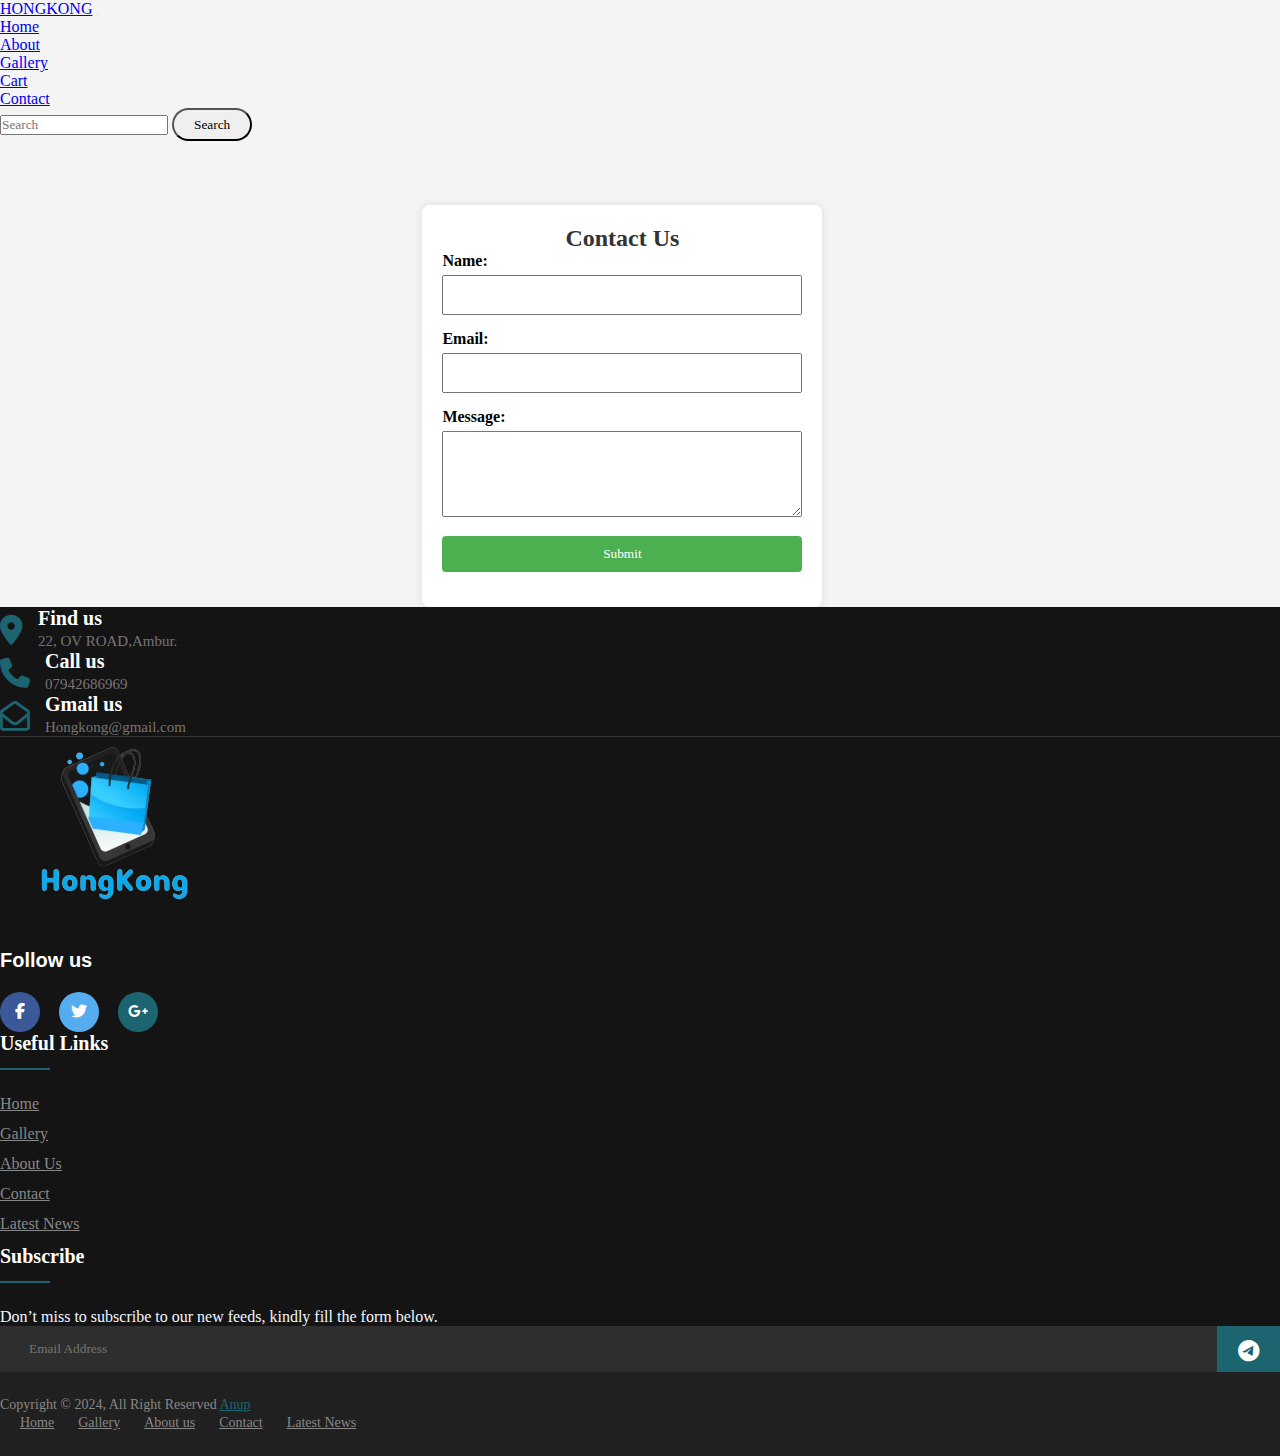
<file: Contact.html>
<!doctype html>
<html lang="en">

<head>
    <!-- Required meta tags -->
    <meta charset="utf-8">
    <meta name="viewport" content="width=device-width, initial-scale=1, shrink-to-fit=no">
    <link rel="stylesheet" href="https://cdnjs.cloudflare.com/ajax/libs/font-awesome/6.5.1/css/all.min.css">
    <!-- Bootstrap CSS -->
    <link rel="stylesheet" href="https://cdn.jsdelivr.net/npm/bootstrap@4.6.2/dist/css/bootstrap.min.css"
        integrity="sha384-xOolHFLEh07PJGoPkLv1IbcEPTNtaed2xpHsD9ESMhqIYd0nLMwNLD69Npy4HI+N" crossorigin="anonymous">
    <link rel="stylesheet" href="index.css">
    <link rel="stylesheet" href="contact.css">
    <title>HONGKONG READYMADE CLOTHS.</title>
</head>

<body>
    <nav class="navbar navbar-expand-lg navbar-light bg-muted">
        <a class="navbar-brand" href="index.html">HONGKONG</a>
        <button class="navbar-toggler" type="button" data-toggle="collapse" data-target="#navbarSupportedContent" aria-controls="navbarSupportedContent" aria-expanded="true" aria-label="Toggle navigation">
          <span class="navbar-toggler-icon"></span>
        </button>
      
        <div class="collapse navbar-collapse" id="navbarSupportedContent">
          <ul class="navbar-nav mr-auto">
            <li class="nav-item">
              <a class="nav-link" href="index.html">Home <span class="sr-only">(current)</span></a>
            </li>
            <li class="nav-item">
              <a class="nav-link" href="about.html">About</a>
            </li>
            <li class="nav-item">
              <a class="nav-link" href="gallery.html">
               Gallery
              </a>
            </li>
            <li class="nav-item dropdown">
                <a class="nav-link" href="cart.html">
                  Cart
                </a>
              </li>
            <li class="nav-item  active">
              <a class="nav-link" href="Contact.html">Contact</a>
            </li>
          </ul>
          <form class="form-inline my-2 my-lg-0">
            <input class="form-control mr-sm-2" type="search" placeholder="Search" aria-label="Search">
            <button class="btn btn-outline-success my-2 my-sm-0" type="submit">Search</button>
          </form>
        </div>
      </nav>
      <div class="contact-form">
        <h2>Contact Us</h2>
        <form action="#" method="post">
            <label for="name">Name:</label>
            <input type="text" id="name" name="name" required>
    
            <label for="email">Email:</label>
            <input type="email" id="email" name="email" required>
            <label for="message">Message:</label>
            <textarea id="message" name="message" rows="4" required></textarea>
    
            <button type="submit">Submit</button>
        </form>
    </div>
    <footer class="footer-section">
        <div class="container">
            <div class="footer-cta pt-5 pb-5">
                <div class="row">
                    <div class="col-xl-4 col-md-4 mb-30">
                        <div class="single-cta">
                            <i class="fas fa-map-marker-alt"></i>
                            <div class="cta-text">
                                <h4>Find us</h4>
                                <span> 22, OV ROAD,Ambur.</span>
                            </div>
                        </div>
                    </div>
                    <div class="col-xl-4 col-md-4 mb-30">
                        <div class="single-cta">
                            <i class="fas fa-phone"></i>
                            <div class="cta-text">
                                <h4>Call us</h4>
                                <span>07942686969</span>
                            </div>
                        </div>
                    </div>
                    <div class="col-xl-4 col-md-4 mb-30">
                        <div class="single-cta">
                            <i class="far fa-envelope-open"></i>
                            <div class="cta-text">
                                <h4>Gmail us</h4>
                                <span>Hongkong@gmail.com</span>
                            </div>
                        </div>
                    </div>
                </div>
            </div>
            <div class="footer-content pt-5 pb-5">
                <div class="row">
                    <div class="col-xl-4 col-lg-4 mb-50">
                        <div class="footer-widget">
                            <div class="footer-logo">
                                <a href="index.html"><img src="pp.png" class="img-fluid" alt="logo"></a>
                            </div>
                            <div class="footer-social-icon">
                                <span>Follow us</span>
                                <a href="#"><i class="fab fa-facebook-f facebook-bg"></i></a>
                                <a href="#"><i class="fab fa-twitter twitter-bg"></i></a>
                                <a href="#"><i class="fab fa-google-plus-g google-bg"></i></a>
                            </div>
                        </div>
                    </div>
                    <div class="col-xl-4 col-lg-4 col-md-6 mb-30">
                        <div class="footer-widget">
                            <div class="footer-widget-heading">
                                <h3>Useful Links</h3>
                            </div>
                            <ul>
                                <li><a href="index.css">Home</a></li>
                                <li><a href="gallery.html">Gallery</a></li>
                                <li><a href="about.html">About us</a></li>
                                <li><a href="Contact.html">Contact</a></li>
                                <li><a href="cart.html">Latest News</a></li>
                            </ul>
                        </div>
                    </div>
                    <div class="col-xl-4 col-lg-4 col-md-6 mb-50">
                        <div class="footer-widget">
                            <div class="footer-widget-heading">
                                <h3>Subscribe</h3>
                            </div>
                            <div class="footer-text mb-25" style="color: aliceblue;">
                                <p>Don’t miss to subscribe to our new feeds, kindly fill the form below.</p>
                            </div>
                            <div class="subscribe-form">
                                <form action="#">
                                    <input type="text" placeholder="Email Address">
                                    <button><i class="fab fa-telegram-plane"></i></button>
                                </form>
                            </div>
                        </div>
                    </div>
                </div>
            </div>
        </div>
        <div class="copyright-area">
            <div class="container">
                <div class="row">
                    <div class="col-xl-6 col-lg-6 text-center text-lg-left">
                        <div class="copyright-text">
                            <p>Copyright &copy; 2024, All Right Reserved <a
                                    href="https://codepen.io/anupkumar92/">Anup</a></p>
                        </div>
                    </div>
                    <div class="col-xl-6 col-lg-6 d-none d-lg-block text-right">
                        <div class="footer-menu">
                            <ul>
                                <li><a href="index.css">Home</a></li>
                                <li><a href="gallery.html">Gallery</a></li>
                                <li><a href="about.html">About us</a></li>
                                <li><a href="Contact.html">Contact</a></li>
                                <li><a href="cart.html">Latest News</a></li>
                            </ul>
                        </div>
                    </div>
                </div>
            </div>
        </div>
    </footer>
    <!-- Optional JavaScript; choose one of the two! -->

    <!-- Option 1: jQuery and Bootstrap Bundle (includes Popper) -->
    <script src="https://cdn.jsdelivr.net/npm/jquery@3.5.1/dist/jquery.slim.min.js"
        integrity="sha384-DfXdz2htPH0lsSSs5nCTpuj/zy4C+OGpamoFVy38MVBnE+IbbVYUew+OrCXaRkfj"
        crossorigin="anonymous"></script>
    <script src="https://cdn.jsdelivr.net/npm/bootstrap@4.6.2/dist/js/bootstrap.bundle.min.js"
        integrity="sha384-Fy6S3B9q64WdZWQUiU+q4/2Lc9npb8tCaSX9FK7E8HnRr0Jz8D6OP9dO5Vg3Q9ct"
        crossorigin="anonymous"></script>

    <!-- Option 2: Separate Popper and Bootstrap JS -->
    <!--
      <script src="https://cdn.jsdelivr.net/npm/jquery@3.5.1/dist/jquery.slim.min.js" integrity="sha384-DfXdz2htPH0lsSSs5nCTpuj/zy4C+OGpamoFVy38MVBnE+IbbVYUew+OrCXaRkfj" crossorigin="anonymous"></script>
      <script src="https://cdn.jsdelivr.net/npm/popper.js@1.16.1/dist/umd/popper.min.js" integrity="sha384-9/reFTGAW83EW2RDu2S0VKaIzap3H66lZH81PoYlFhbGU+6BZp6G7niu735Sk7lN" crossorigin="anonymous"></script>
      <script src="https://cdn.jsdelivr.net/npm/bootstrap@4.6.2/dist/js/bootstrap.min.js" integrity="sha384-+sLIOodYLS7CIrQpBjl+C7nPvqq+FbNUBDunl/OZv93DB7Ln/533i8e/mZXLi/P+" crossorigin="anonymous"></script>
      -->
</body>

</html>
</file>
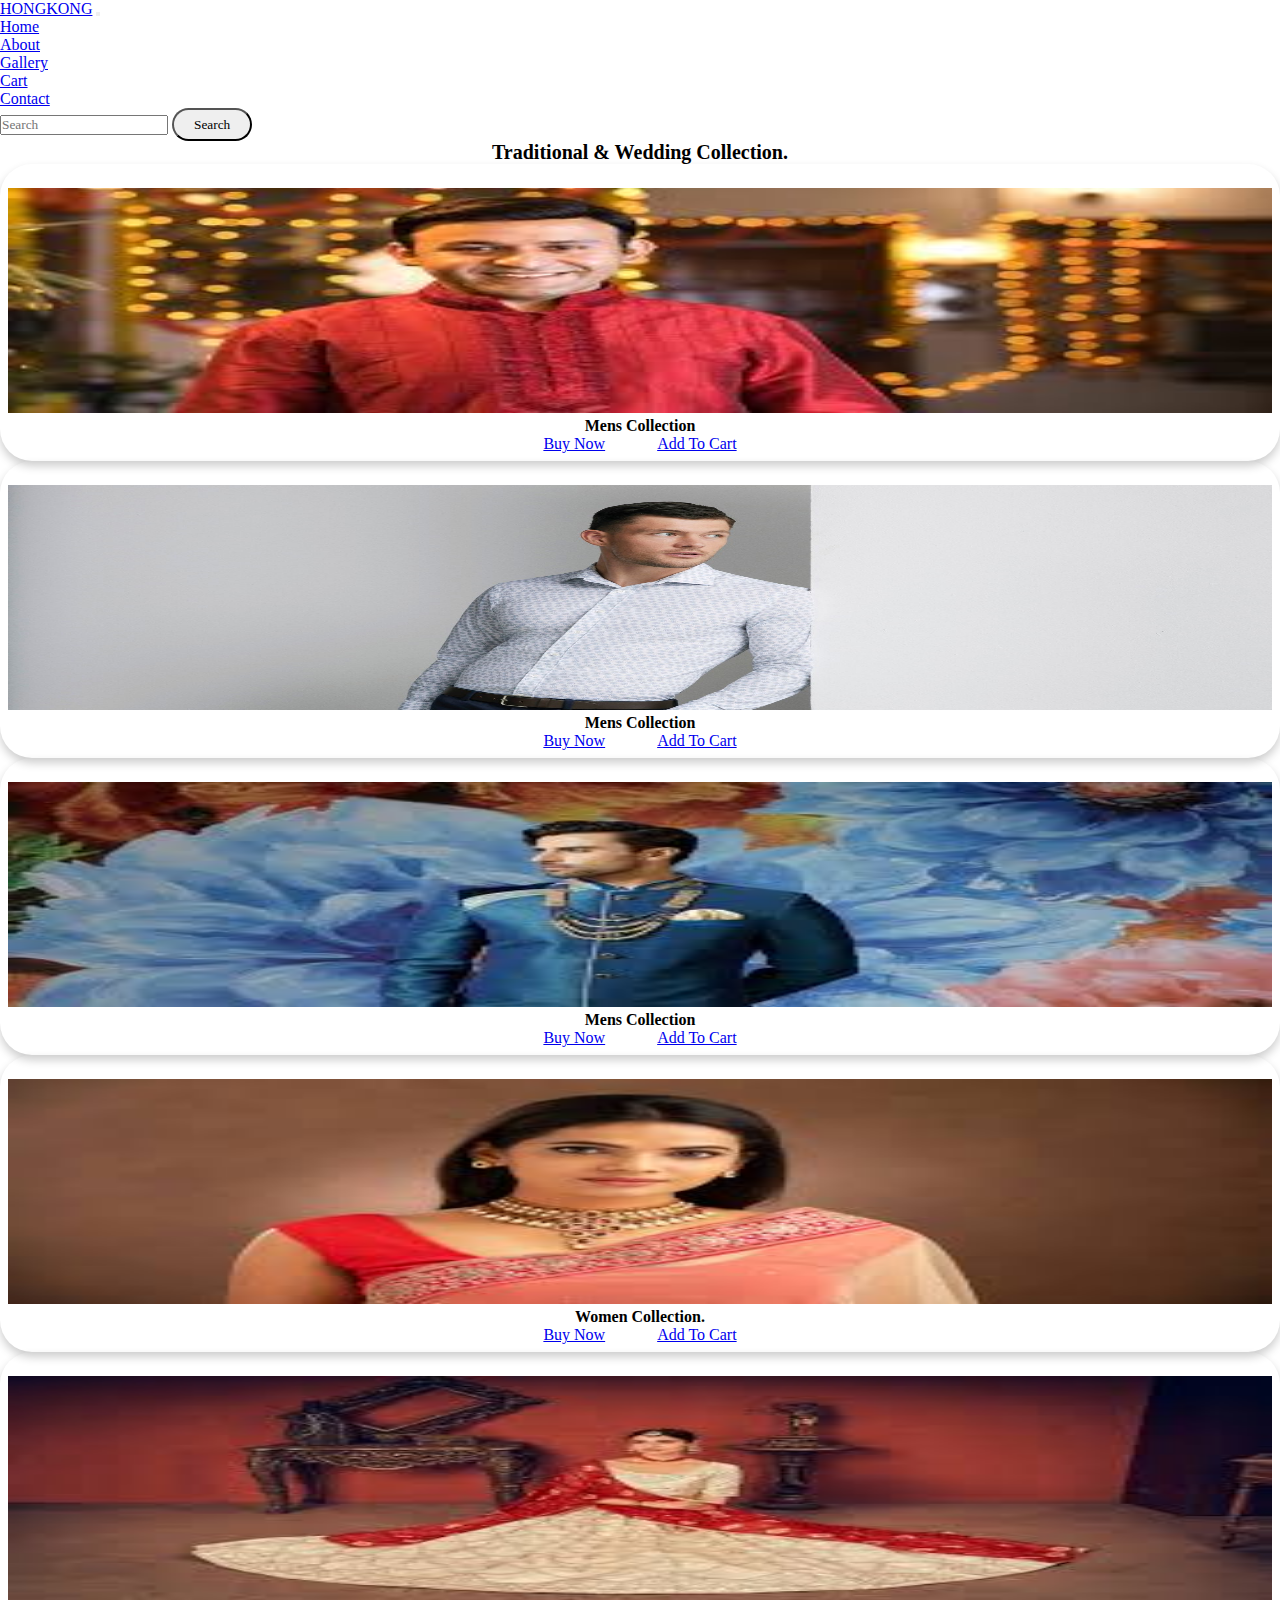
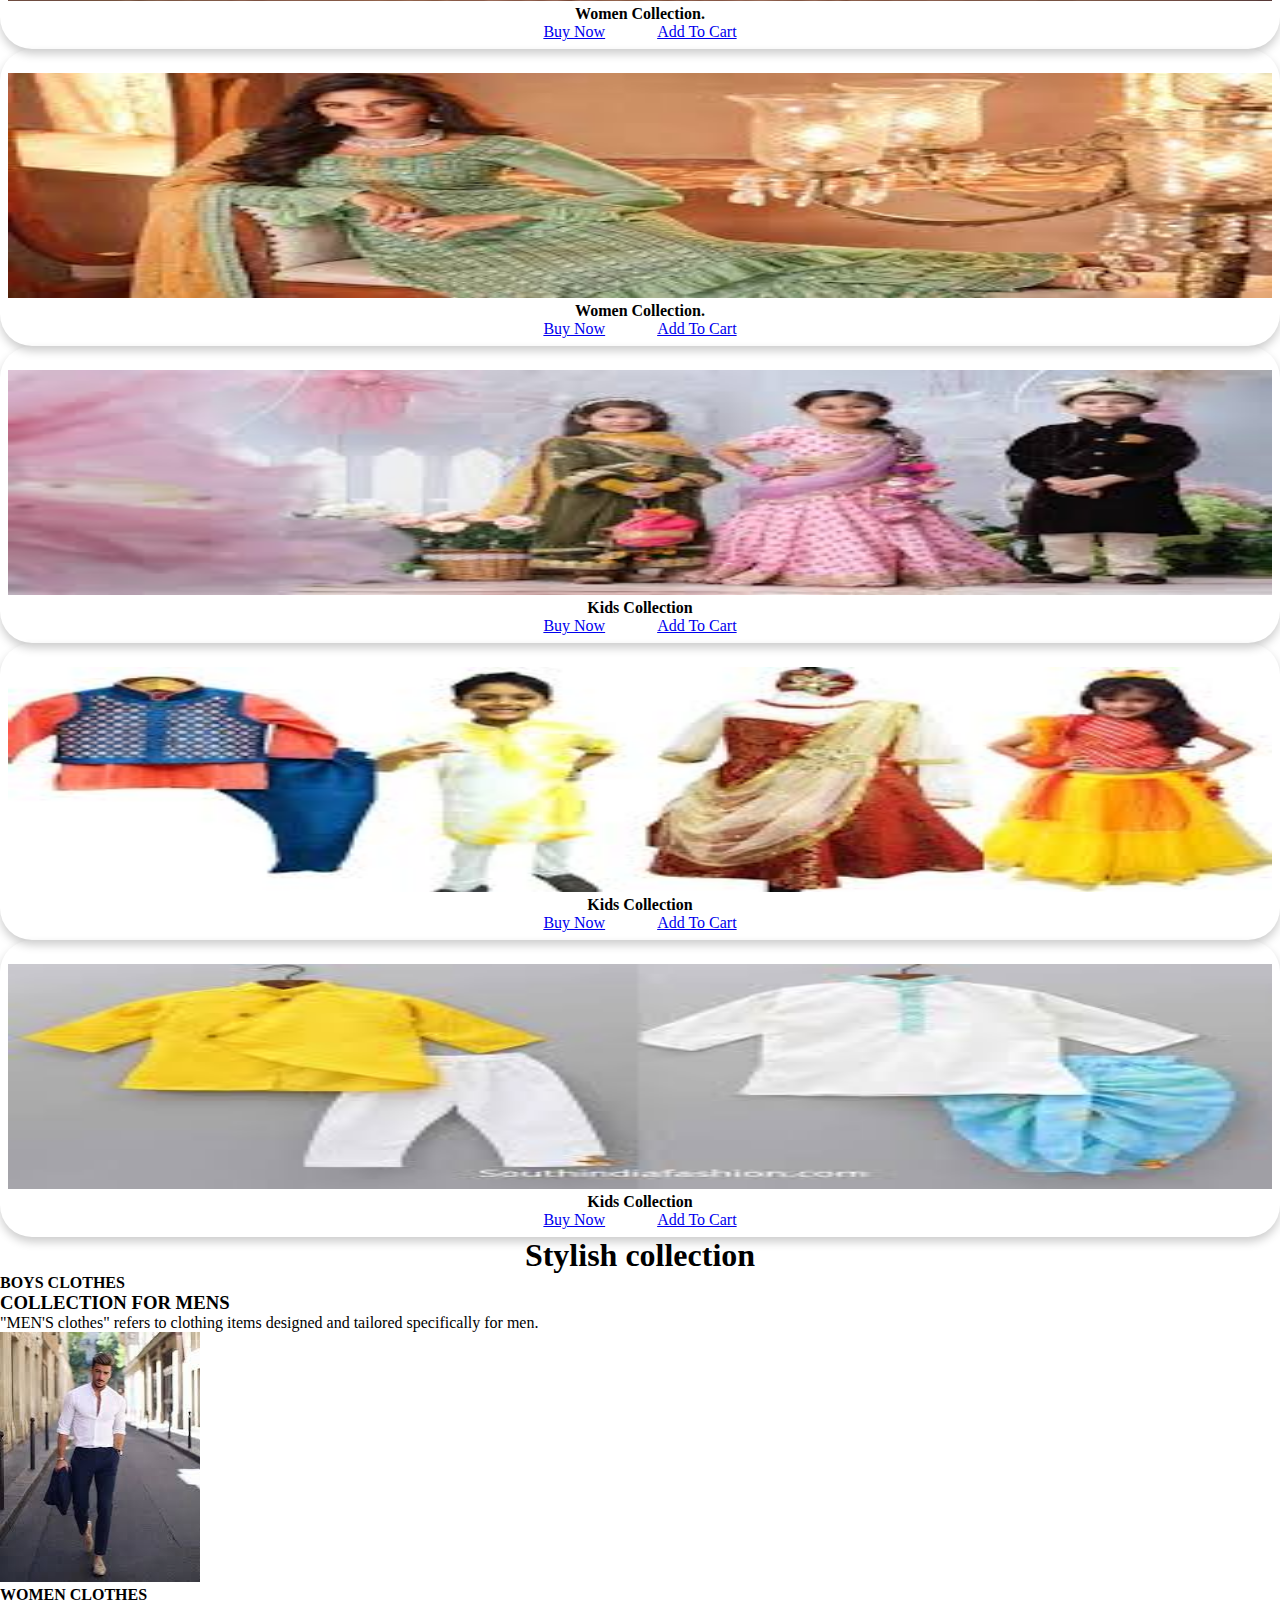
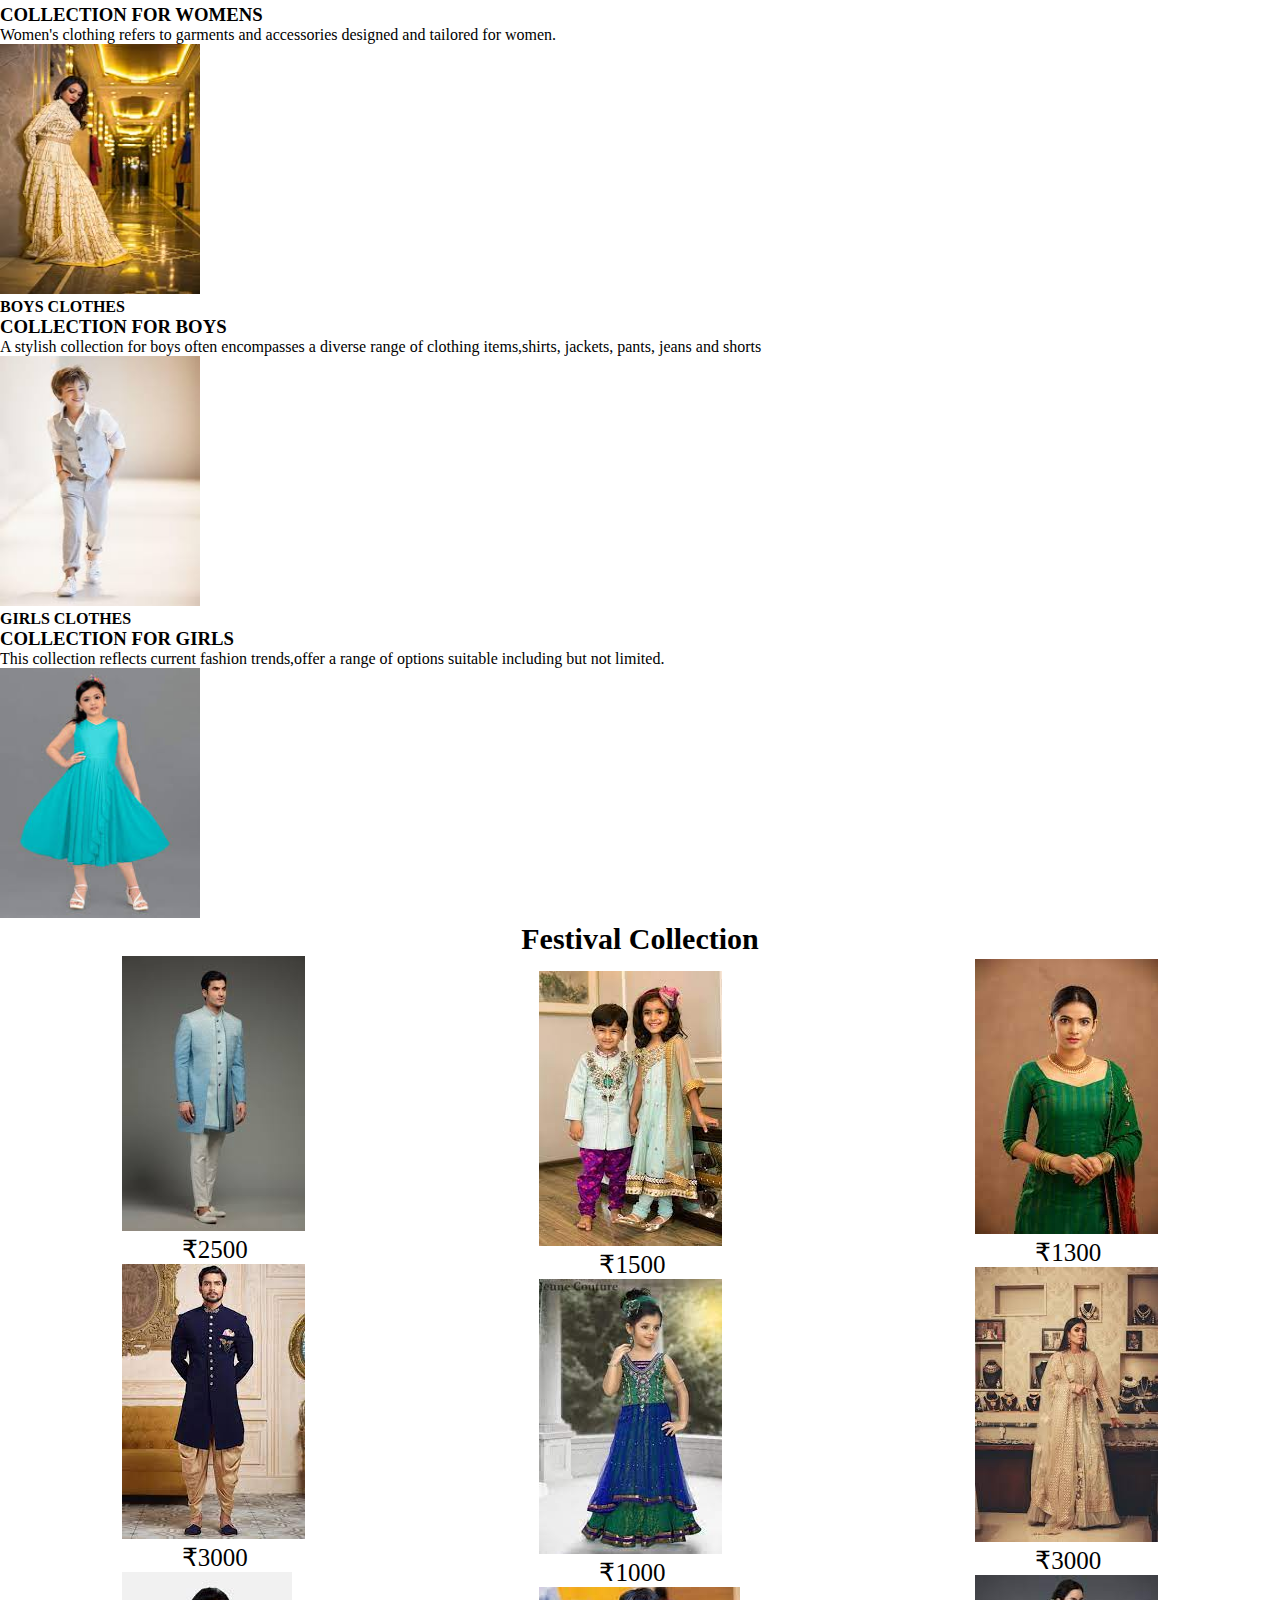
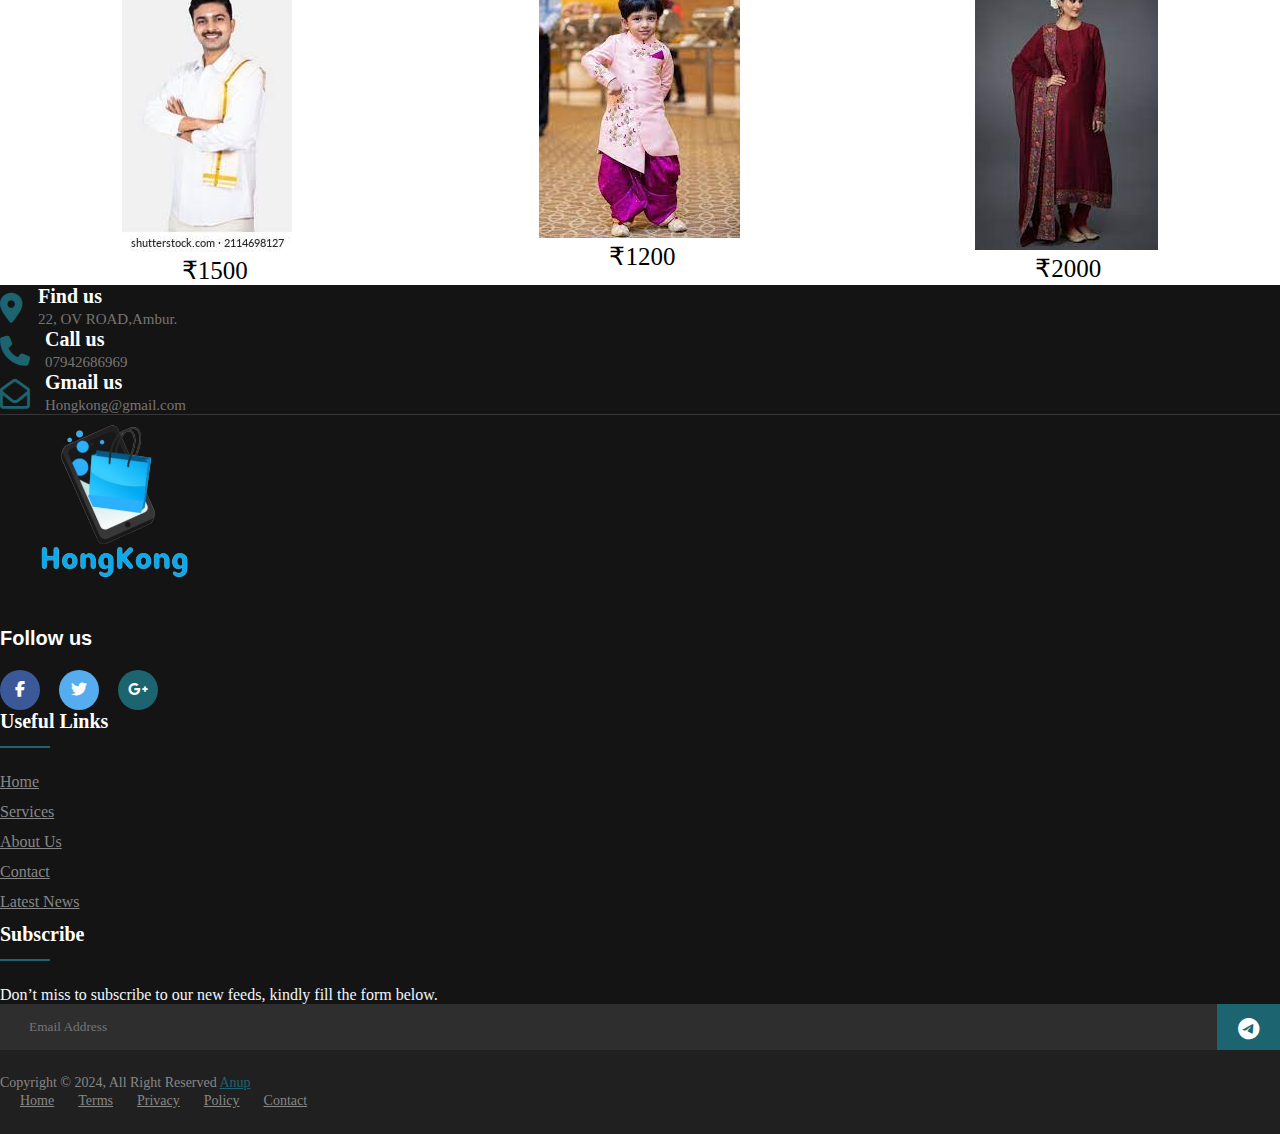
<file: gallery.html>
<!doctype html>
<html lang="en">

<head>
  <!-- Required meta tags -->
  <meta charset="utf-8">
  <meta name="viewport" content="width=device-width, initial-scale=1, shrink-to-fit=no">
  <link rel="stylesheet" href="https://cdnjs.cloudflare.com/ajax/libs/font-awesome/6.5.1/css/all.min.css">
  <!-- Bootstrap CSS -->
  <link rel="stylesheet" href="https://cdn.jsdelivr.net/npm/bootstrap@4.6.2/dist/css/bootstrap.min.css"
    integrity="sha384-xOolHFLEh07PJGoPkLv1IbcEPTNtaed2xpHsD9ESMhqIYd0nLMwNLD69Npy4HI+N" crossorigin="anonymous">
  <link rel="stylesheet" href="index.css">
  <title>HONGKONG READYMADE CLOTHS.</title>
</head>

<body>
  <nav class="navbar navbar-expand-lg navbar-light bg-muted">
    <a class="navbar-brand" href="index.html">HONGKONG</a>
    <button class="navbar-toggler" type="button" data-toggle="collapse" data-target="#navbarSupportedContent"
      aria-controls="navbarSupportedContent" aria-expanded="true" aria-label="Toggle navigation">
      <span class="navbar-toggler-icon"></span>
    </button>

    <div class="collapse navbar-collapse" id="navbarSupportedContent">
      <ul class="navbar-nav mr-auto">
        <li class="nav-item">
          <a class="nav-link" href="index.html">Home <span class="sr-only">(current)</span></a>
        </li>
        <li class="nav-item">
          <a class="nav-link" href="about.html">About</a>
        </li>
        <li class="nav-item active">
          <a class="nav-link" href="gallery.html">
            Gallery
          </a>
        </li>
        <li class="nav-item dropdown">
          <a class="nav-link" href="cart.html">
            Cart
          </a>
        </li>
        <li class="nav-item">
          <a class="nav-link" href="Contact.html">Contact</a>
        </li>
      </ul>
      <form class="form-inline my-2 my-lg-0">
        <input class="form-control mr-sm-2" type="search" placeholder="Search" aria-label="Search">
        <button class="btn btn-outline-success my-2 my-sm-0" type="submit">Search</button>
      </form>
    </div>
  </nav>
  <div class="album py-5 bg-body-tertiary">
    <div class="container">
      <h1 style="text-align: center;font-size: 20px;">Traditional & Wedding Collection.</h1>
      <div class="row row-cols-1 row-cols-sm-2 row-cols-md-3 g-3">
        <div class="col">
          <div class="card shadow-sm">
            <img src="3...jpeg" class="bd-placeholder-img card-img-top" width="100%" height="225"
              xmlns="http://www.w3.org/2000/svg" role="img" aria-label="Placeholder: Thumbnail"
              preserveAspectRatio="xMidYMid slice" focusable="false">
            <title>Placeholder</title>
            <rect width="100%" height="100%" fill="#55595c"></rect><text x="50%" y="50%" fill="#eceeef"
              dy=".3em"></text></img>
            <div class="card-body">
              <h4 style="text-align: center;">Mens Collection</h4>
              <!-- <p class="card-text">This is a wider card with supporting text below as a natural lead-in to additional content. This content is a little bit longer.</p> -->
              <a href="form.html" class="btn btn-primary">Buy Now</a>
              <a href="cart.html" class="btn btn-secondary">Add To Cart</a>
            </div>
          </div>
        </div>
        <div class="col">
          <div class="card shadow-sm">
            <img src="1...jpeg" class="bd-placeholder-img card-img-top" width="100%" height="225"
              xmlns="http://www.w3.org/2000/svg" role="img" aria-label="Placeholder: Thumbnail"
              preserveAspectRatio="xMidYMid slice" focusable="false">
            <title>Placeholder</title>
            <rect width="100%" height="100%" fill="#55595c"></rect><text x="50%" y="50%" fill="#eceeef"
              dy=".3em"></text></img>
            <div class="card-body">
              <h4 style="text-align: center;">Mens Collection</h4>
              <!-- <p class="card-text">This is a wider card with supporting text below as a natural lead-in to additional content. This content is a little bit longer.</p> -->
              <a href="form.html" class="btn btn-primary">Buy Now</a>
              <a href="cart.html" class="btn btn-secondary">Add To Cart</a>
            </div>
          </div>
        </div>
        <div class="col">
          <div class="card shadow-sm">
            <img src="2...jpeg" class="bd-placeholder-img card-img-top" width="100%" height="225"
              xmlns="http://www.w3.org/2000/svg" role="img" aria-label="Placeholder: Thumbnail"
              preserveAspectRatio="xMidYMid slice" focusable="false">
            <title>Placeholder</title>
            <rect width="100%" height="100%" fill="#55595c"></rect><text x="50%" y="50%" fill="#eceeef"
              dy=".3em"></text></img>
            <div class="card-body">
              <h4 style="text-align: center;">Mens Collection</h4>
              <!-- <p class="card-text">This is a wider card with supporting text below as a natural lead-in to additional content. This content is a little bit longer.</p> -->
              <a href="form.html" class="btn btn-primary">Buy Now</a>
              <a href="cart.html" class="btn btn-secondary">Add To Cart</a>
            </div>
          </div>
        </div>
        <div class="col">
          <div class="card shadow-sm my-4">
            <img id="haha" src="5...jpeg" class="bd-placeholder-img card-img-top" width="100%" height="225"
              xmlns="http://www.w3.org/2000/svg" role="img" aria-label="Placeholder: Thumbnail"
              preserveAspectRatio="xMidYMid slice" focusable="false">
            <title>Placeholder</title>
            <rect width="100%" height="100%" fill="#55595c"></rect><text x="50%" y="50%" fill="#eceeef"
              dy=".3em"></text></img>
            <div class="card-body">

              <h4 style="text-align: center;">Women Collection.</h4>
              <!-- <p class="card-text">This is a wider card with supporting text below as a natural lead-in to additional content. This content is a little bit longer.</p> -->
              <a href="form.html" class="btn btn-primary">Buy Now</a>
              <a href="cart.html" class="btn btn-secondary">Add To Cart</a>
            </div>
          </div>
        </div>
        <div class="col">
          <div class="card shadow-sm  my-4">
            <img id="haha1" src="6...jpeg" class="bd-placeholder-img card-img-top" width="100%" height="225"
              xmlns="http://www.w3.org/2000/svg" role="img" aria-label="Placeholder: Thumbnail"
              preserveAspectRatio="xMidYMid slice" focusable="false">
            <title>Placeholder</title>
            <rect width="100%" height="100%" fill="#55595c"></rect><text x="50%" y="50%" fill="#eceeef"
              dy=".3em"></text></img>
            <div class="card-body">
              <h4 style="text-align: center;">Women Collection.</h4>
              <!-- <p class="card-text">This is a wider card with supporting text below as a natural lead-in to additional content. This content is a little bit longer.</p> -->
              <a href="form.html" class="btn btn-primary">Buy Now</a>
              <a href="cart.html" class="btn btn-secondary">Add To Cart</a>
            </div>
          </div>
        </div>
        <div class="col">
          <div class="card shadow-sm my-4">
            <img src="4...jpeg" class="bd-placeholder-img card-img-top" width="100%" height="225"
              xmlns="http://www.w3.org/2000/svg" role="img" aria-label="Placeholder: Thumbnail"
              preserveAspectRatio="xMidYMid slice" focusable="false">
            <title>Placeholder</title>
            <rect width="100%" height="100%" fill="#55595c"></rect><text x="50%" y="50%" fill="#eceeef"
              dy=".3em"></text></img>
            <div class="card-body">
              <h4 style="text-align: center;">Women Collection.</h4>
              <!-- <p class="card-text">This is a wider card with supporting text below as a natural lead-in to additional content. This content is a little bit longer.</p> -->
              <a href="form.html" class="btn btn-primary">Buy Now</a>
              <a href="cart.html" class="btn btn-secondary">Add To Cart</a>
            </div>
          </div>
        </div>


        <div class="col">
          <div class="card shadow-sm">
            <img src="7...jpeg" class="bd-placeholder-img card-img-top" width="100%" height="225"
              xmlns="http://www.w3.org/2000/svg" role="img" aria-label="Placeholder: Thumbnail"
              preserveAspectRatio="xMidYMid slice" focusable="false">
            <title>Placeholder</title>
            <rect width="100%" height="100%" fill="#55595c"></rect><text x="50%" y="50%" fill="#eceeef"
              dy=".3em"></text></img>
            <div class="card-body">
              <h4 style="text-align: center;">Kids Collection</h4>
              <!-- <p class="card-text">This is a wider card with supporting text below as a natural lead-in to additional content. This content is a little bit longer.</p> -->
              <a href="form.html" class="btn btn-primary">Buy Now</a>
              <a href="cart.html" class="btn btn-secondary">Add To Cart</a>
            </div>
          </div>
        </div>
        <div class="col">
          <div class="card shadow-sm">
            <img src="8...jpeg" class="bd-placeholder-img card-img-top" width="100%" height="225"
              xmlns="http://www.w3.org/2000/svg" role="img" aria-label="Placeholder: Thumbnail"
              preserveAspectRatio="xMidYMid slice" focusable="false">
            <title>Placeholder</title>
            <rect width="100%" height="100%" fill="#55595c"></rect><text x="50%" y="50%" fill="#eceeef"
              dy=".3em"></text></img>
            <div class="card-body">
              <h4 style="text-align: center;">Kids Collection</h4>
              <!-- <p class="card-text">This is a wider card with supporting text below as a natural lead-in to additional content. This content is a little bit longer.</p> -->
              <a href="form.html" class="btn btn-primary">Buy Now</a>
              <a href="cart.html" class="btn btn-secondary">Add To Cart</a>
            </div>
          </div>
        </div>
        <div class="col">
          <div class="card shadow-sm">
            <img src="9...jpeg" class="bd-placeholder-img card-img-top" width="100%" height="225"
              xmlns="http://www.w3.org/2000/svg" role="img" aria-label="Placeholder: Thumbnail"
              preserveAspectRatio="xMidYMid slice" focusable="false">
            <title>Placeholder</title>
            <rect width="100%" height="100%" fill="#55595c"></rect><text x="50%" y="50%" fill="#eceeef"
              dy=".3em"></text></img>
            <div class="card-body">
              <h4 style="text-align: center;">Kids Collection</h4>
              <!-- <p class="card-text">This is a wider card with supporting text below as a natural lead-in to additional content. This content is a little bit longer.</p> -->
              <a href="form.html" class="btn btn-primary">Buy Now</a>
              <a href="cart.html" class="btn btn-secondary">Add To Cart</a>
            </div>
          </div>
        </div>
      </div>
    </div>
  </div>
  <div class="container">
    <H1 style="text-align: center;">Stylish collection</H1>
    <div class="row mx-2 my-5">
      <div class="col-md-6">
        <div class="row g-0 border rounded overflow-hidden flex-md-row mb-4 shadow-sm h-md-250 position-relative  mr-2">
          <div class="col p-4 d-flex flex-column position-static">
            <strong class="d-inline-block mb-2 text-primary-emphasis">BOYS CLOTHES</strong>
            <h3 class="">COLLECTION FOR MENS</h3>
            <p class="card-text mb-auto">"MEN'S clothes" refers to clothing items designed and tailored specifically for
              men.</p>
          </div>
          <div class="col-auto d-none d-lg-block">
            <img src="m1.jpeg" class="bd-placeholder-img" width="200" height="250" xmlns="http://www.w3.org/2000/svg"
              role="img" aria-label="Placeholder: Thumbnail" preserveAspectRatio="xMidYMid slice" focusable="false">
            <title>Placeholder</title>
            <rect width="100%" height="100%" fill="#55595c"></rect><text x="50%" y="50%" fill="#eceeef"
              dy=".3em"></text></img>
          </div>
        </div>
      </div>
      <div class="col-md-6">
        <div class="row g-0 border rounded overflow-hidden flex-md-row mb-4 shadow-sm h-md-250 position-relative mr-2">
          <div class="col p-4 d-flex flex-column position-static">
            <strong class="d-inline-block mb-2 text-success-emphasis">WOMEN CLOTHES</strong>
            <h3 class="">COLLECTION FOR WOMENS</h3>
            <p class="mb-auto">Women's clothing refers to garments and accessories designed and tailored for women.</p>
          </div>
          <div class="col-auto d-none d-lg-block">
            <img src="m2.jpeg" class="bd-placeholder-img" width="200" height="250" xmlns="http://www.w3.org/2000/svg"
              role="img" aria-label="Placeholder: Thumbnail" preserveAspectRatio="xMidYMid slice" focusable="false">
            <title>Placeholder</title>
            <rect width="100%" height="100%" fill="#55595c"></rect><text x="50%" y="50%" fill="#eceeef"
              dy=".3em"></text></img>
          </div>
        </div>
      </div>
    </div>
  </div>
  <div class="container">
    <div class="row mx-2 my-5">
      <div class="col-md-6">
        <div class="row g-0 border rounded overflow-hidden flex-md-row mb-4 shadow-sm h-md-250 position-relative mr-2">
          <div class="col p-4 d-flex flex-column position-static">
            <strong class="d-inline-block mb-2 text-primary-emphasis">BOYS CLOTHES</strong>
            <h3 class="">COLLECTION FOR BOYS</h3>
            <p class="card-text mb-auto">A stylish collection for boys often encompasses a diverse range of clothing
              items,shirts, jackets, pants, jeans and shorts</p>
          </div>
          <div class="col-auto d-none d-lg-block">
            <img src="m3.jpeg" class="bd-placeholder-img" width="200" height="250" xmlns="http://www.w3.org/2000/svg"
              role="img" aria-label="Placeholder: Thumbnail" preserveAspectRatio="xMidYMid slice" focusable="false">
            <title>Placeholder</title>
            <rect width="100%" height="100%" fill="#55595c"></rect><text x="50%" y="50%" fill="#eceeef"
              dy=".3em"></text></img>
          </div>
        </div>
      </div>
      <div class="col-md-6">
        <div class="row g-0 border rounded overflow-hidden flex-md-row mb-4 shadow-sm h-md-250 position-relative mr-2">
          <div class="col p-4 d-flex flex-column position-static">
            <strong class="d-inline-block mb-2 text-success-emphasis">GIRLS CLOTHES</strong>
            <h3 class="">COLLECTION FOR GIRLS</h3>
            <p class="mb-auto">This collection reflects current fashion trends,offer a range of options suitable
              including but not limited.</p>
          </div>
          <div class="col-auto d-none d-lg-block">
            <img src="m4.jpeg" class="bd-placeholder-img" width="200" height="250" xmlns="http://www.w3.org/2000/svg"
              role="img" aria-label="Placeholder: Thumbnail" preserveAspectRatio="xMidYMid slice" focusable="false">
            <title>Placeholder</title>
            <rect width="100%" height="100%" fill="#55595c"></rect><text x="50%" y="50%" fill="#eceeef"
              dy=".3em"></text></img>
          </div>
        </div>
      </div>
    </div>
  </div>
  </div>
  <div class="container">
    <h3 style="text-align: center; font-size: 30px;">Festival Collection</h3>
    <div id="51dd" class="asd" style="display: grid;grid-template-columns: repeat(auto-fit, minmax(300px, 1fr));width: 100%;">
      <div class="lll" style="margin: auto;">
        <img class="rounded-circle shadow-4-strong" alt="avatar1" src="a1.jpeg">
        <p style="margin-left: 60px; font-size: 25px;">₹2500</p>
        <img class="rounded-circle shadow-4-strong" alt="avatar2" src="a2.jpeg">
        <p style="margin-left: 60px; font-size: 25px;">₹3000</p>
        <img class="rounded-circle shadow-4-strong" alt="avatar3" src="a3.jpeg">
        <p style="margin-left: 60px; font-size: 25px;">₹1500</p>
      </div>
      <div class="ll" style="margin: auto;">
        <img class="rounded-circle shadow-4-strong" alt="avatar4" src="a4.jpeg">
        <p style="margin-left: 60px; font-size: 25px;">₹1500</p>
        <img class="rounded-circle shadow-4-strong" alt="avatar5" src="a5.jpeg">
        <p style="margin-left: 60px; font-size: 25px;">₹1000</p>
        <img class="rounded-circle shadow-4-strong" alt="avatar6" src="a9.jpeg">
        <p style="margin-left: 70px; font-size: 25px;">₹1200</p>
      </div>
      <div class="ll1" style="margin: auto;">
        <img class="rounded-circle shadow-4-strong" alt="avatar7" src="a6.jpeg">
        <p style="margin-left: 60px; font-size: 25px;">₹1300</p>
        <img class="rounded-circle shadow-4-strong" alt="avatar8" src="a7.jpeg">
        <p style="margin-left: 60px; font-size: 25px;">₹3000</p>
        <img class="rounded-circle shadow-4-strong" alt="avatar9" src="a8.jpg">
        <p style="margin-left: 60px; font-size: 25px;">₹2000</p>
      </div>
    </div>
  </div>

  <footer class="footer-section">
    <div class="container">
      <div class="footer-cta pt-5 pb-5">
        <div class="row">
          <div class="col-xl-4 col-md-4 mb-30">
            <div class="single-cta">
              <i class="fas fa-map-marker-alt"></i>
              <div class="cta-text">
                <h4>Find us</h4>
                <span> 22, OV ROAD,Ambur.</span>
              </div>
            </div>
          </div>
          <div class="col-xl-4 col-md-4 mb-30">
            <div class="single-cta">
              <i class="fas fa-phone"></i>
              <div class="cta-text">
                <h4>Call us</h4>
                <span>07942686969</span>
              </div>
            </div>
          </div>
          <div class="col-xl-4 col-md-4 mb-30">
            <div class="single-cta">
              <i class="far fa-envelope-open"></i>
              <div class="cta-text">
                <h4>Gmail us</h4>
                <span>Hongkong@gmail.com</span>
              </div>
            </div>
          </div>
        </div>
      </div>
      <div class="footer-content pt-5 pb-5">
        <div class="row">
          <div class="col-xl-4 col-lg-4 mb-50">
            <div class="footer-widget">
              <div class="footer-logo">
                <a href="index.html"><img src="pp.png" class="img-fluid" alt="logo"></a>
              </div>
              <div class="footer-social-icon">
                <span>Follow us</span>
                <a href="#"><i class="fab fa-facebook-f facebook-bg"></i></a>
                <a href="#"><i class="fab fa-twitter twitter-bg"></i></a>
                <a href="#"><i class="fab fa-google-plus-g google-bg"></i></a>
              </div>
            </div>
          </div>
          <div class="col-xl-4 col-lg-4 col-md-6 mb-30">
            <div class="footer-widget">
              <div class="footer-widget-heading">
                <h3>Useful Links</h3>
              </div>
              <ul>
                <li><a href="#">Home</a></li>
                <li><a href="#">services</a></li>
                <li><a href="#">About us</a></li>
                <li><a href="#">Contact</a></li>
                <li><a href="#">Latest News</a></li>
              </ul>
            </div>
          </div>
          <div class="col-xl-4 col-lg-4 col-md-6 mb-50">
            <div class="footer-widget">
              <div class="footer-widget-heading">
                <h3>Subscribe</h3>
              </div>
              <div class="footer-text mb-25" style="color: aliceblue;">
                <p>Don’t miss to subscribe to our new feeds, kindly fill the form below.</p>
              </div>
              <div class="subscribe-form">
                <form action="#">
                  <input type="text" placeholder="Email Address">
                  <button><i class="fab fa-telegram-plane"></i></button>
                </form>
              </div>
            </div>
          </div>
        </div>
      </div>
    </div>
    <div class="copyright-area">
      <div class="container">
        <div class="row">
          <div class="col-xl-6 col-lg-6 text-center text-lg-left">
            <div class="copyright-text">
              <p>Copyright &copy; 2024, All Right Reserved <a href="https://codepen.io/anupkumar92/">Anup</a></p>
            </div>
          </div>
          <div class="col-xl-6 col-lg-6 d-none d-lg-block text-right">
            <div class="footer-menu">
              <ul>
                <li><a href="#">Home</a></li>
                <li><a href="#">Terms</a></li>
                <li><a href="#">Privacy</a></li>
                <li><a href="#">Policy</a></li>
                <li><a href="#">Contact</a></li>
              </ul>
            </div>
          </div>
        </div>
      </div>
    </div>
  </footer>
  <!-- Optional JavaScript; choose one of the two! -->

  <!-- Option 1: jQuery and Bootstrap Bundle (includes Popper) -->
  <script src="https://cdn.jsdelivr.net/npm/jquery@3.5.1/dist/jquery.slim.min.js"
    integrity="sha384-DfXdz2htPH0lsSSs5nCTpuj/zy4C+OGpamoFVy38MVBnE+IbbVYUew+OrCXaRkfj"
    crossorigin="anonymous"></script>
  <script src="https://cdn.jsdelivr.net/npm/bootstrap@4.6.2/dist/js/bootstrap.bundle.min.js"
    integrity="sha384-Fy6S3B9q64WdZWQUiU+q4/2Lc9npb8tCaSX9FK7E8HnRr0Jz8D6OP9dO5Vg3Q9ct"
    crossorigin="anonymous"></script>

  <!-- Option 2: Separate Popper and Bootstrap JS -->
  <!--
      <script src="https://cdn.jsdelivr.net/npm/jquery@3.5.1/dist/jquery.slim.min.js" integrity="sha384-DfXdz2htPH0lsSSs5nCTpuj/zy4C+OGpamoFVy38MVBnE+IbbVYUew+OrCXaRkfj" crossorigin="anonymous"></script>
      <script src="https://cdn.jsdelivr.net/npm/popper.js@1.16.1/dist/umd/popper.min.js" integrity="sha384-9/reFTGAW83EW2RDu2S0VKaIzap3H66lZH81PoYlFhbGU+6BZp6G7niu735Sk7lN" crossorigin="anonymous"></script>
      <script src="https://cdn.jsdelivr.net/npm/bootstrap@4.6.2/dist/js/bootstrap.min.js" integrity="sha384-+sLIOodYLS7CIrQpBjl+C7nPvqq+FbNUBDunl/OZv93DB7Ln/533i8e/mZXLi/P+" crossorigin="anonymous"></script>
      -->
</body>

</html>
</file>
<file: index.css>
*{
    margin: 0;
    padding: 0;
    font-family: lora;
    box-sizing: border-box;
}
.feature{
    display: grid;
    grid-template-columns: 1fr 1fr 1fr;
}
.feature img:hover {
    color: #ffee10;
    box-shadow: 0 0 5px green;
    text-shadow: 0 0 5px green;
    scale: 1.05;
    border-radius: 25px;
    transition: all 0.3s;
}
.menu-1 img{
    width: 90%;
    gap: 25px;
}
.menu-2 img{
    width: 90%;
    gap: 25px;
}
.menu-3 img{
    width: 90%;
    gap: 25px;
}
.menu-1 h2{
    margin-left: 34%;
    margin-top: 15px;
}
.menu-2 h2{
    margin-left: 33%;
    margin-top: 15px;
}
.menu-3 h2{
    margin-left: 28%;
    margin-top: 15px;
}
.cont{
    display: grid;
    grid-template-columns: 1fr 1fr 1fr;
    width: 100%;
}
ul {
    margin: 0px;
    padding: 0px;
}
.footer-section {
  background: #151414;
  position: relative;
}
.footer-cta {
  border-bottom: 1px solid #373636;
}
.single-cta i {
  color: #1c6470;
  font-size: 30px;
  float: left;
  margin-top: 8px;
}
.cta-text {
  padding-left: 15px;
  display: inline-block;
}
.cta-text h4 {
  color: #fff;
  font-size: 20px;
  font-weight: 600;
  margin-bottom: 2px;
}
.cta-text span {
  color: #757575;
  font-size: 15px;
}
.footer-content {
  position: relative;
  z-index: 2;
}
.footer-pattern img {
  position: absolute;
  top: 0;
  left: 0;
  height: 330px;
  background-size: cover;
  background-position: 100% 100%;
}
.footer-logo {
  margin-bottom: 30px;
}
.footer-logo img {
    max-width: 200px;
}

.footer-social-icon span {
  color: #fff;
  display: block;
  font-size: 20px;
  font-weight: 700;
  font-family: 'Poppins', sans-serif;
  margin-bottom: 20px;
}
.footer-social-icon a {
  color: #fff;
  font-size: 16px;
  margin-right: 15px;
}
.footer-social-icon i {
  height: 40px;
  width: 40px;
  text-align: center;
  line-height: 38px;
  border-radius: 50%;
}
.facebook-bg{
  background: #3B5998;
}
.twitter-bg{
  background: #55ACEE;
}
.google-bg{
  background: #1c6470;
}
.footer-widget-heading h3 {
  color: #fff;
  font-size: 20px;
  font-weight: 600;
  margin-bottom: 40px;
  position: relative;
}
.footer-widget-heading h3::before {
  content: "";
  position: absolute;
  left: 0;
  bottom: -15px;
  height: 2px;
  width: 50px;
  background: #1c6470;
}

.footer-widget ul li {
  display: inline-block;
  /* float: left; */
  width: 50%;
  margin-bottom: 12px;
}
.footer-widget ul li a:hover{
  color:#1c6470;
}
.footer-widget ul li a {
  color: #878787;
  text-transform: capitalize;
}
.subscribe-form {
  position: relative;
  overflow: hidden;
}
.subscribe-form input {
  width: 100%;
  padding: 14px 28px;
  background: #2E2E2E;
  border: 1px solid #2E2E2E;
  color: #fff;
}
.subscribe-form button {
    position: absolute;
    right: 0;
    background: #1c6470;
    padding: 13px 20px;
    border: 1px solid #1c6470;
    top: 0;
}
.subscribe-form button i {
  color: #fff;
  font-size: 22px;
  transform: rotate(-6deg);
}
.copyright-area{
  background: #202020;
  padding: 25px 0;
}
.copyright-text p {
  margin: 0;
  font-size: 14px;
  color: #878787;
}
.copyright-text p a{
  color: #1c6470;
}
.footer-menu li {
  display: inline-block;
  margin-left: 20px;
}
.footer-menu li:hover a{
  color: #1c6470;
}
.footer-menu li a {
  font-size: 14px;
  color: #878787;
}
.btn{
    border-radius:2em;
    /* background-color: teal; */
    /* color: #ffffff; */
    padding: .5em 1.5em;
}
.btn:hover {
  background-color: rgba(0, 128, 128, 0.7);
  color: #ffffff;
  box-shadow: 0 0 10px rgba(0, 0, 0, 0.2);
}
.card{
    padding: 1.5em .5em .5em;
    border-radius: 2em;
    text-align: center;
    box-shadow: 0 5px 10px rgba(0,0,0,.2);
}
.bs-profile-card-1-1 .card img, .bs-profile-card-1-2 .card img, .bs-profile-card-1-3 .card img {
    width: 65%;
    border-radius: 50%;
    margin: 0 auto;
    box-shadow: 0 0 10px rgba(0,0,0,.2);
}
@media(max-width:800px){
  .feature{
    display: flex;
    flex-wrap: wrap;
    position: relative;
    left: 1rem;
  }
  .cont{
    grid-template-columns: repeat(auto-fit, minmax(300px, 1fr));
  }
  .cont img{
    width: 90%;
  }
  h3{
    font-size: 15px;
  }
}
</file>
<file: contact.css>
*{
    margin: 0;
    padding: 0;
    font-family: lora;
    box-sizing: border-box;
}
.contact-form{
    margin-top: 4rem!important;
}
body {
    font-family: Arial, sans-serif;
    background-color: #f4f4f4;
    margin: 0;
    padding: 0;
    justify-content: center;
    height: 100vh;
}

.contact-form {
    max-width: 400px;
    width: 100%;
    padding: 20px;
    margin-left: 33%;
    margin-top: 12px;
    background-color: #fff;
    box-shadow: 0 0 10px rgba(0, 0, 0, 0.1);
    border-radius: 8px;
    box-sizing: border-box;
}

.contact-form h2 {
    text-align: center;
    color: #333;
}

.contact-form input,
.contact-form textarea,
.contact-form button {
    width: 100%;
    margin-bottom: 15px;
    padding: 10px;
    box-sizing: border-box;
}

.contact-form label {
    font-weight: bold;
    display: block;
    margin-bottom: 5px;
}

.contact-form textarea {
    resize: vertical;
}

.contact-form button {
    background-color: #4caf50;
    color: #fff;
    cursor: pointer;
    border: none;
    border-radius: 4px;
}

.contact-form button:hover {
    background-color: #45a049;
}
@media(max-width:800px){
    .contact-form{
        margin-left: 25%;
    }
}
@media(max-width:450px){
    .contact-form{
        margin-left: 2.9%;
    }
}
@media(max-width:350px){
    .contact-form{
        margin-left: 0%;
    }
}
</file>
